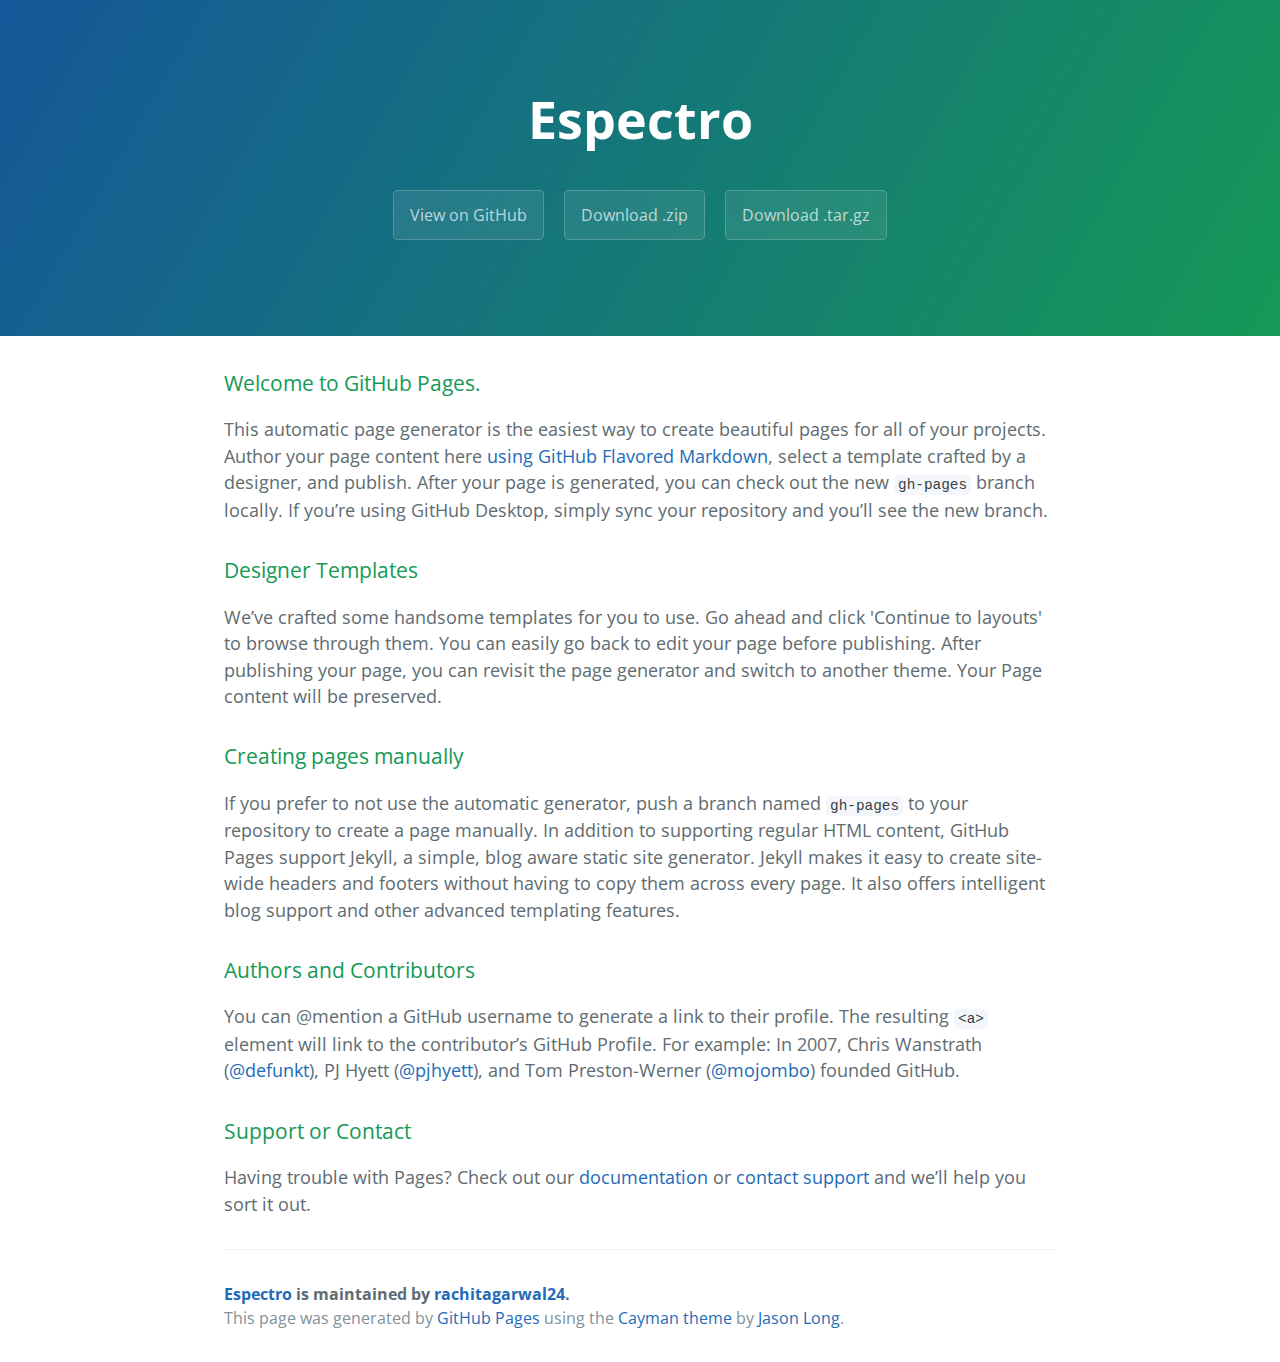
<file: index.html>
<!DOCTYPE html>
<html lang="en-us">
  <head>
    <meta charset="UTF-8">
    <title>Espectro by rachitagarwal24</title>
    <meta name="viewport" content="width=device-width, initial-scale=1">
    <link rel="stylesheet" type="text/css" href="stylesheets/normalize.css" media="screen">
    <link href='https://fonts.googleapis.com/css?family=Open+Sans:400,700' rel='stylesheet' type='text/css'>
    <link rel="stylesheet" type="text/css" href="stylesheets/stylesheet.css" media="screen">
    <link rel="stylesheet" type="text/css" href="stylesheets/github-light.css" media="screen">
  </head>
  <body>
    <section class="page-header">
      <h1 class="project-name">Espectro</h1>
      <h2 class="project-tagline"></h2>
      <a href="https://github.com/rachitagarwal24/Espectro" class="btn">View on GitHub</a>
      <a href="https://github.com/rachitagarwal24/Espectro/zipball/master" class="btn">Download .zip</a>
      <a href="https://github.com/rachitagarwal24/Espectro/tarball/master" class="btn">Download .tar.gz</a>
    </section>

    <section class="main-content">
      <h3>
<a id="welcome-to-github-pages" class="anchor" href="#welcome-to-github-pages" aria-hidden="true"><span aria-hidden="true" class="octicon octicon-link"></span></a>Welcome to GitHub Pages.</h3>

<p>This automatic page generator is the easiest way to create beautiful pages for all of your projects. Author your page content here <a href="https://guides.github.com/features/mastering-markdown/">using GitHub Flavored Markdown</a>, select a template crafted by a designer, and publish. After your page is generated, you can check out the new <code>gh-pages</code> branch locally. If you’re using GitHub Desktop, simply sync your repository and you’ll see the new branch.</p>

<h3>
<a id="designer-templates" class="anchor" href="#designer-templates" aria-hidden="true"><span aria-hidden="true" class="octicon octicon-link"></span></a>Designer Templates</h3>

<p>We’ve crafted some handsome templates for you to use. Go ahead and click 'Continue to layouts' to browse through them. You can easily go back to edit your page before publishing. After publishing your page, you can revisit the page generator and switch to another theme. Your Page content will be preserved.</p>

<h3>
<a id="creating-pages-manually" class="anchor" href="#creating-pages-manually" aria-hidden="true"><span aria-hidden="true" class="octicon octicon-link"></span></a>Creating pages manually</h3>

<p>If you prefer to not use the automatic generator, push a branch named <code>gh-pages</code> to your repository to create a page manually. In addition to supporting regular HTML content, GitHub Pages support Jekyll, a simple, blog aware static site generator. Jekyll makes it easy to create site-wide headers and footers without having to copy them across every page. It also offers intelligent blog support and other advanced templating features.</p>

<h3>
<a id="authors-and-contributors" class="anchor" href="#authors-and-contributors" aria-hidden="true"><span aria-hidden="true" class="octicon octicon-link"></span></a>Authors and Contributors</h3>

<p>You can @mention a GitHub username to generate a link to their profile. The resulting <code>&lt;a&gt;</code> element will link to the contributor’s GitHub Profile. For example: In 2007, Chris Wanstrath (<a href="https://github.com/defunkt" class="user-mention">@defunkt</a>), PJ Hyett (<a href="https://github.com/pjhyett" class="user-mention">@pjhyett</a>), and Tom Preston-Werner (<a href="https://github.com/mojombo" class="user-mention">@mojombo</a>) founded GitHub.</p>

<h3>
<a id="support-or-contact" class="anchor" href="#support-or-contact" aria-hidden="true"><span aria-hidden="true" class="octicon octicon-link"></span></a>Support or Contact</h3>

<p>Having trouble with Pages? Check out our <a href="https://help.github.com/pages">documentation</a> or <a href="https://github.com/contact">contact support</a> and we’ll help you sort it out.</p>

      <footer class="site-footer">
        <span class="site-footer-owner"><a href="https://github.com/rachitagarwal24/Espectro">Espectro</a> is maintained by <a href="https://github.com/rachitagarwal24">rachitagarwal24</a>.</span>

        <span class="site-footer-credits">This page was generated by <a href="https://pages.github.com">GitHub Pages</a> using the <a href="https://github.com/jasonlong/cayman-theme">Cayman theme</a> by <a href="https://twitter.com/jasonlong">Jason Long</a>.</span>
      </footer>

    </section>

  
  </body>
</html>
</file>
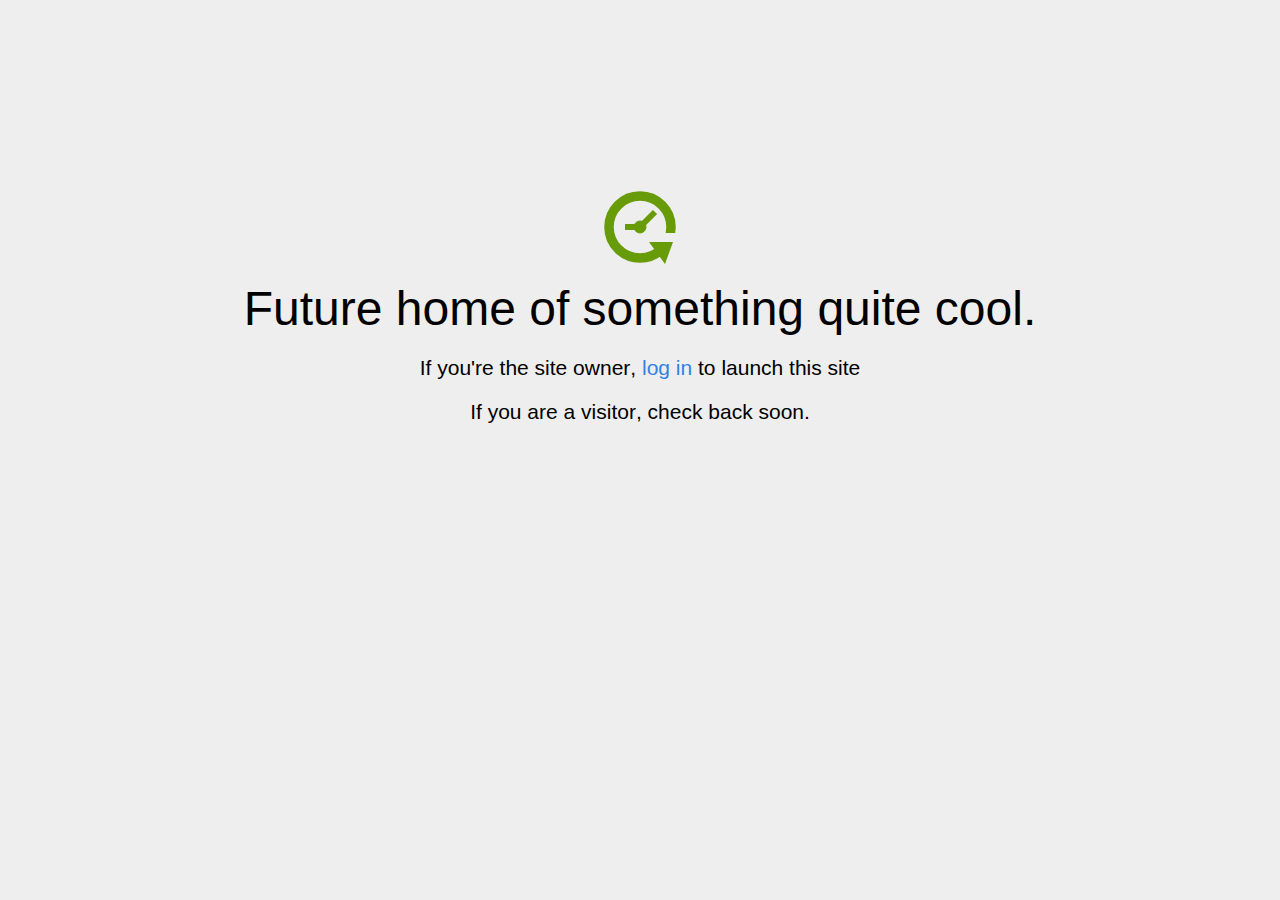
<file: home1.html>
<!DOCTYPE html>
<html>
<head>
<title>Coming Soon</title>
<meta http-equiv="content-type" content="text/html; charset=utf-8" >
<meta name="viewport" content="width=device-width, initial-scale=1.0">
<style type="text/css">
body {
  /*background: linear-gradient(90deg, white, gray);*/
  background-color: #eee;
}

body, h1, p {
  font-family: "Helvetica Neue", "Segoe UI", Segoe, Helvetica, Arial, "Lucida Grande", sans-serif;
  font-weight: normal;
  margin: 0;
  padding: 0;
  text-align: center;
}

.container {
  margin-left:  auto;
  margin-right:  auto;
  margin-top: 177px;
  max-width: 1170px;
  padding-right: 15px;
  padding-left: 15px;
}

.row:before, .row:after {
  display: table;
  content: " ";
}

h1 {
  font-size: 48px;
  font-weight: 300;
  margin: 0 0 20px 0;
}

.lead {
  font-size: 21px;
  font-weight: 200;
  margin-bottom: 20px;
}

p {
  margin: 0 0 10px;
}

a {
  color: #3282e6;
  text-decoration: none;
}
</style>
</head>

<body>
<div class="container text-center" id="error">

  <svg height="100" width="100">
    <circle cx="50" cy="50" r="31" stroke="#679b08" stroke-width="9.5" fill="none" />
    <circle cx="50" cy="50" r="6" stroke="#679b08" stroke-width="1" fill="#679b08" />
    <line x1="50" y1="50" x2="35" y2="50" style="stroke:#679b08;stroke-width:6" />
    <line x1="65" y1="35" x2="50" y2="50" style="stroke:#679b08;stroke-width:6" />
    <path d="M59 65 L83 65 L75 87 Z" fill="#679b08" />
    <rect width="20" height="9" x="70" y="56" style="fill:#eee;stroke-width:0;" />
  </svg>
  <div class="row">
    <div class="col-md-12">
      <div class="main-icon text-success"><span class="uxicon uxicon-clock-refresh"></span></div>
      <h1>Future home of something quite cool.</h1>
      <p class="lead">If you're the <strong>site owner</strong>, <a href="/cpanel">log in</a> to launch this site</p>
      <p class="lead">If you are a <strong>visitor</strong>, check back soon.</p>
    </div>
  </div>

</div>

</body>
</html>
</file>
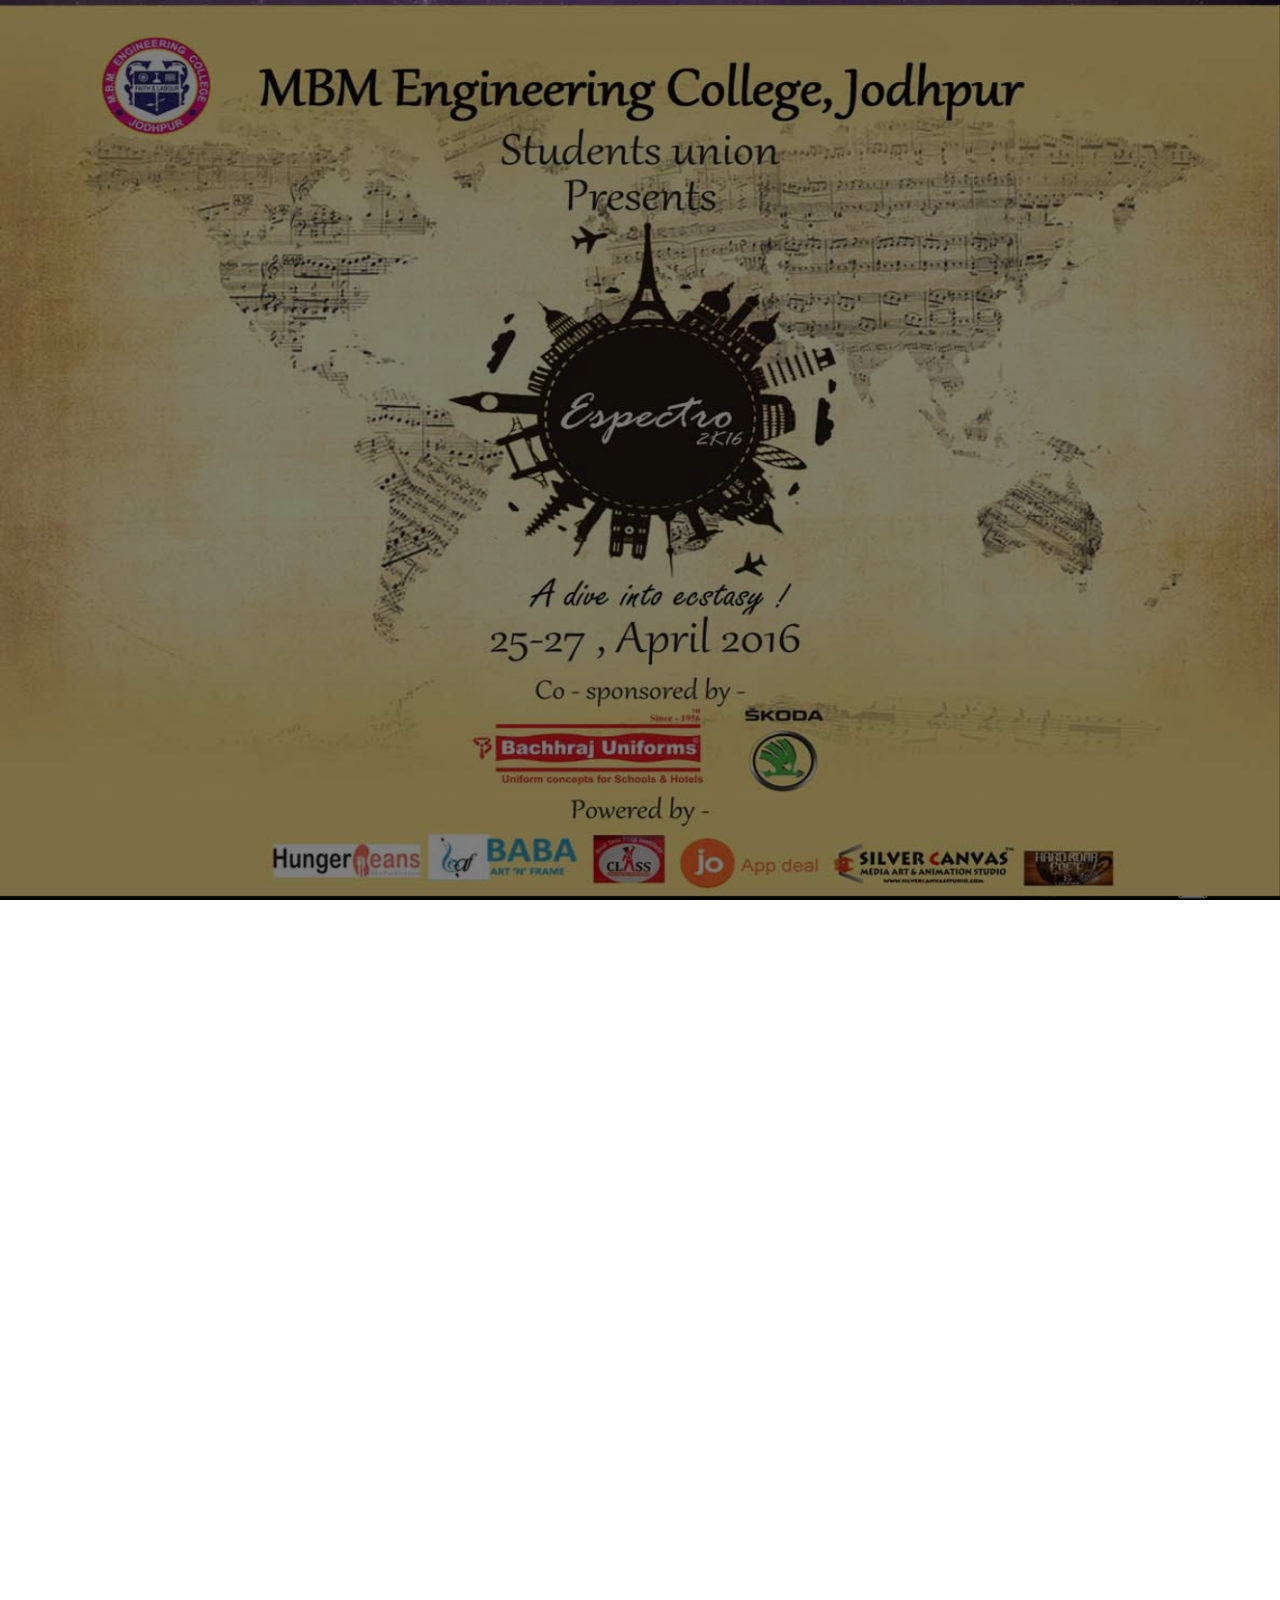
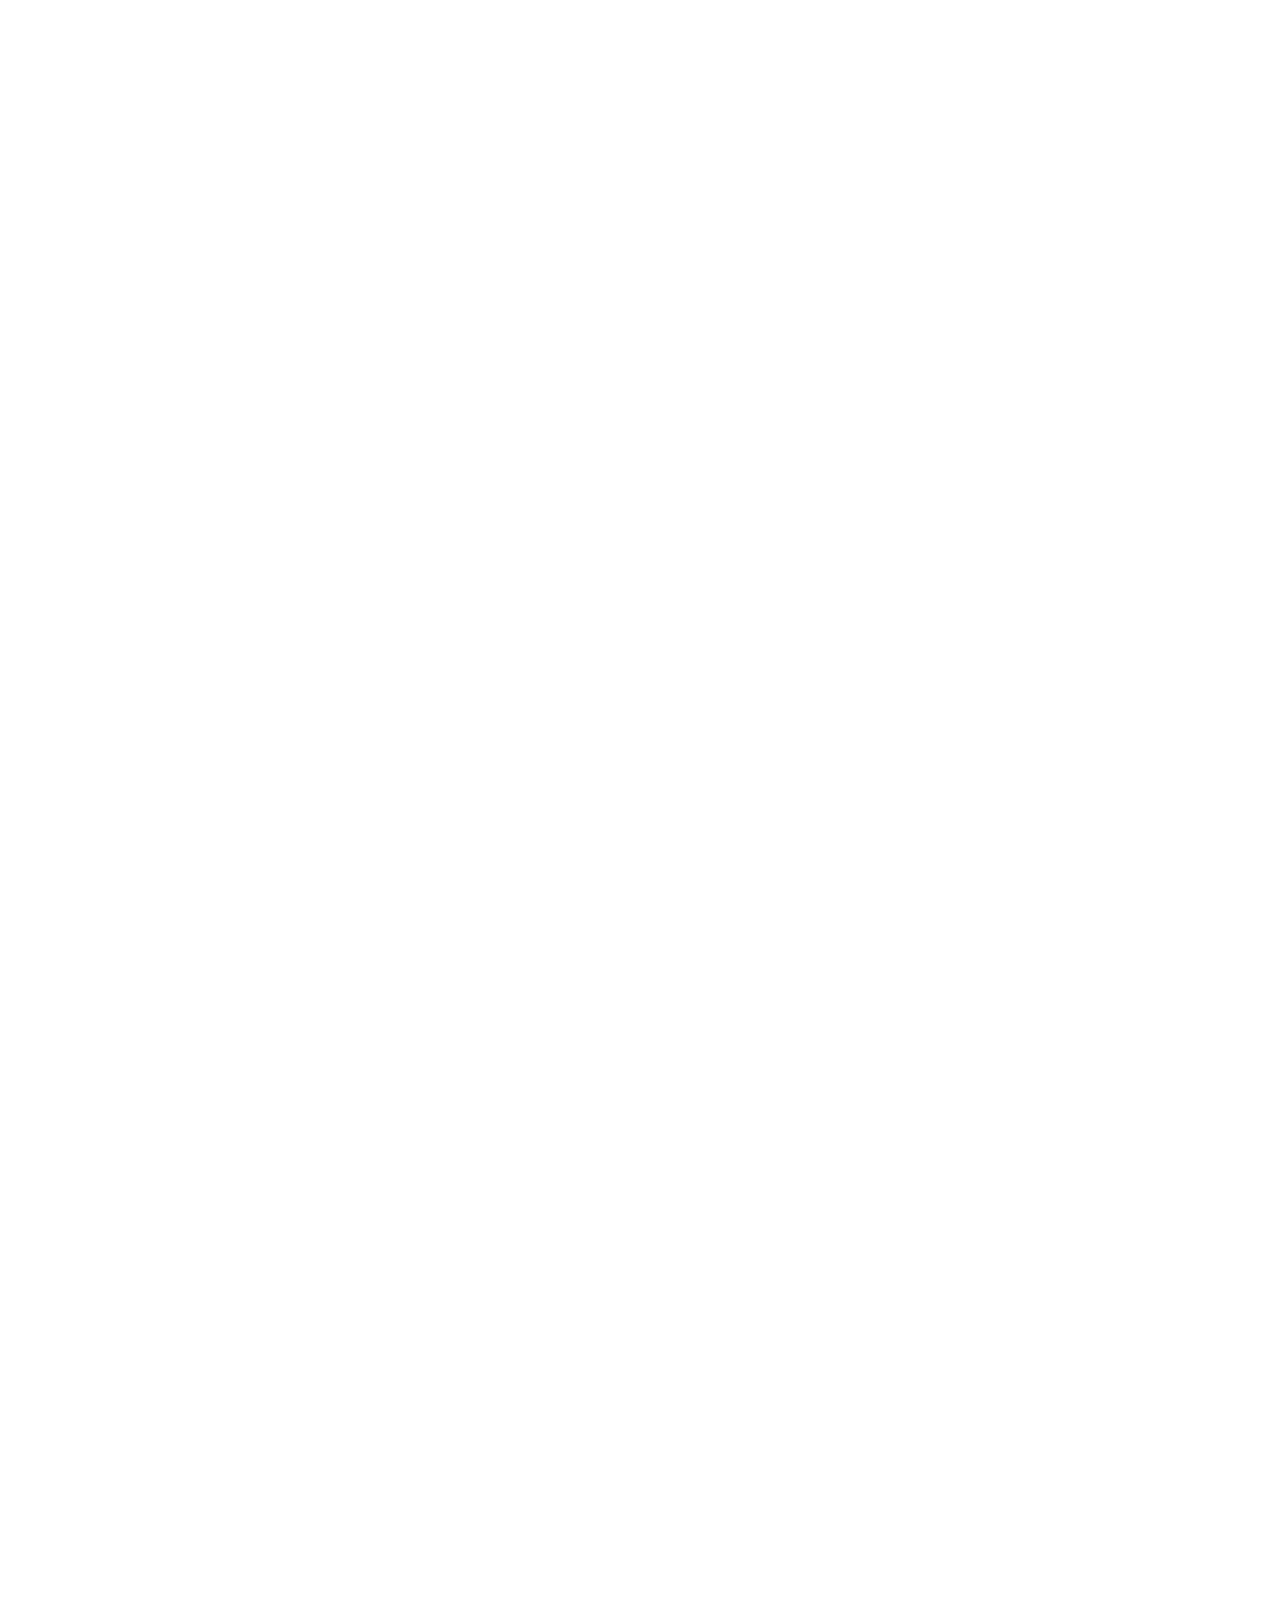
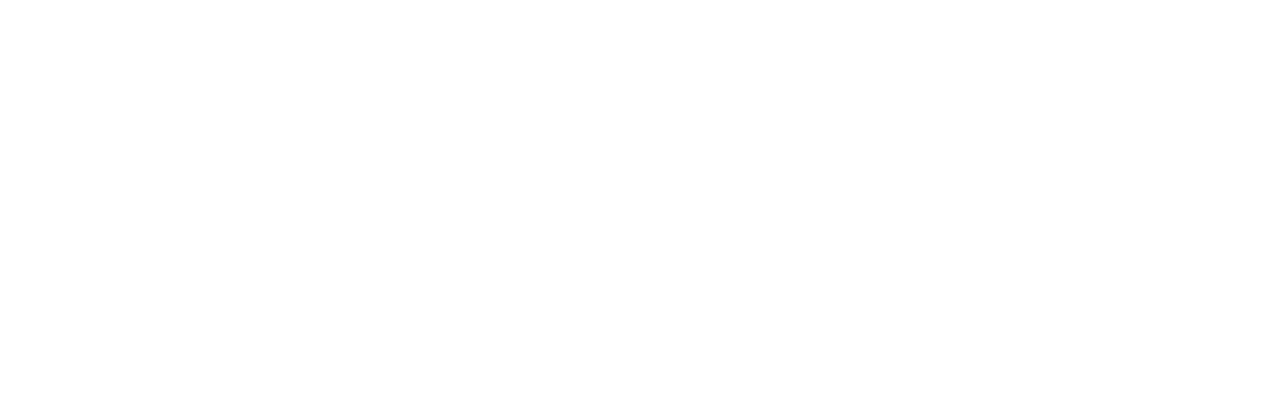
<file: index - Copy.html>
<!DOCTYPE html>
<html lang="en"><head>

    <meta charset="utf-8">
    <meta http-equiv="X-UA-Compatible" content="IE=edge">
    <meta name="viewport" content="width=device-width, initial-scale=1">
    <meta name="description" content="">
    <meta name="author" content="">

    <title>Espectro </title>
  <link rel="shortcut icon" href="img/icon.png" type="image/png">
    


    <link href="css/bootstrap.min.css" rel="stylesheet">
     <link rel = "stylesheet" type = "text/css" href = "css/jquery.multiscroll.css" />		
      <link rel = "stylesheet" type = "text/css" href = "css/examples.css" />	
	  <link rel="stylesheet" type="text/css" href="css/demo.css"/>
	  	 <link href="css/style.css" rel="stylesheet"/>
		 <link href="css/style8.css" rel="stylesheet" />
<!-- preloader -->


<script type="text/javascript">
window.onload = function(){
  var el = document.getElementById('canvas');
var delay=12000; //12 second

setTimeout(function() {
  el.style.display = 'none';
}, delay);

 
};
</script>


<!-- preloader end-->
	  <link rel="stylesheet" type="text/css" href="css/set1.css">
	 <link rel="stylesheet" href="css/style2.css">
	 <link href='https://fonts.googleapis.com/css?family=Nova+Mono' rel='stylesheet' type='text/css'>
    <link href='https://fonts.googleapis.com/css?family=Merienda:400,700' rel='stylesheet' type='text/css'>
	<link href='https://fonts.googleapis.com/css?family=Lily+Script+One' rel='stylesheet' type='text/css'>
	    <link href='https://fonts.googleapis.com/css?family=Freckle+Face' rel='stylesheet' type='text/css'>
		 <link href="css/one-page-wonder.css" rel="stylesheet">
		 
		 
		 
		 
		 
		 <link href='http://fonts.googleapis.com/css?family=Black+Ops+One|Luckiest+Guy|Sonsie+One|Shojumaru&effect=3d|3d-float|anaglyph|brick-sign|canvas-print|
            crackle|decaying|destruction|distressed|distressed-wood|emboss|fire|fire-animation|fragile|grass|ice|mitosis|neon|outline|putting-green|
            scuffed-steel|shadow-multiple|splintered|static|stonewash|vintage|wallpaper' 
            rel='stylesheet' type='text/css'>
		 
		 
		 
		 

    <!-- Custom CSS -->
	
	  <script src = "js/jquery.min.js"></script>
	 <script src="js/jquery-1.12.1.min.js"></script>
	<script type="text/javascript" src="js/jquery.chocolate.js"></script>
	<script>
		$(function() {
			$('body').chocolate({
				images		: ['img/15.jpg','img/23.jpg','img/24.jpg','img/26.jpg'],
				interval	: 5000,
				speed		: 3000,
			});
		});
	</script>
        <!-- Bootstrap Core JavaScript -->
        <script src="js/bootstrap.min.js">
        </script>
      <script type = "text/javascript" src = "js/jquery.easings.min.js"></script>
      <script type = "text/javascript" src = "js/jquery.multiscroll.js"></script>
  
      <script type = "text/javascript">
	
         $(document).ready(function() {
            $('#myContainer').multiscroll({
			
            	anchors: ['first', 'second', 'third','fourth'],
            	menu: '#menu',
            	navigation: true,
            	navigationTooltips: ['1', '2', '3','4'],
            	loopBottom: true,
            	loopTop: true
            });
         });
      </script>
	  	<link href="css/style7.css" rel="stylesheet" type="text/css">  


		   	   <style type="text/css">
		
	    body
		{
		overflow:hidden;
		}
	 </style>
<style>
        
        
        .btn3d.btn-primary {
            box-shadow: 0 0 0 1px #417fbd inset, 0 0 0 2px rgba(255, 255, 255, 0.15) inset, 0 8px 0 0 #4D5BBE, 0 8px 8px 1px rgba(0, 0, 0, 0.5);
            background-color: #4274D7;
        }
        
        .btn3d.btn-primary:active,
        .btn3d.btn-primary.active {
            box-shadow: 0 0 0 1px #417fbd inset, 0 0 0 1px rgba(255, 255, 255, 0.15) inset, 0 1px 3px 1px rgba(0, 0, 0, 0.3);
            background-color: #4274D7;
        }
		.rac1
		{
	background: #ed2553;
  width: 100px;
  height: 60px;
  border-radius: 20%;
  box-shadow: 0 1px 3px rgba(0, 0, 0, 0.12), 0 1px 2px rgba(0, 0, 0, 0.24);
  color: #FFFFFF;
  text-decoration:none;
  
  font-size: 20px;
  line-height: 60px;
  text-align: center;
  cursor: pointer;
}
.rac1:hover
{
 font-size:22px;
}
		
.pre1
{
background:url(../img/preloader.jpg);
 background-size:cover;
height:100%;
width:100%;
}
    </style>



	 
	 
	 <link rel="stylesheet" href="css/pro/demo.css">
	 </head>

<body style="position:fixed;">
<!--preloader -->
<div class="rachit1">
	<canvas id="canvas" style="position:absolute; top:0; left:0; z-index:10000000000000000000;  background:url('img/preloader1.jpg') no-repeat fixed center ; background-size:100% 99%;" ></canvas>
	<div id="buffer" style="display:none;"></div>
    
        <script src="js1/index.js"></script>
</div>
<!--preloader end -->
        <!-- First Featurette -->
<?php include"header.php" ?>


 <div id = "myContainer" >

         <div class = "ms-left">
			
            <div class = "ms-section" id = "left1"  >
						<h1 style="position:absolute; top:400px; right:-360px;"><span class="font-effect-static espectro" style="color:#FFFFFF;">ESPECTRO</span></h1>
						<h1 style="position:absolute; top:500px; right:-180px;"><span class="font-effect-static espectro rachit" style="color:#FFFFFF;">2k16</span></h1> 
					
						
					
						
						</div>
			<div class = "ms-section" id = "left2">
			      <div style="position:absolute; top:+200px;  right:-400px; width:900px;  ">                           <!------------------------code---------------start---------------->
             <div class="row">
                <div class="col-sm-12 col-md-12 col-lg-12" data-wow-delay="0.2s" 	>
                    <div class="carousel slide" data-ride="carousel" id="quote-carousel">
                        <!-- Bottom Carousel Indicators -->
                        <ol class="carousel-indicators rachit1"    >
                            <li data-target="#quote-carousel" data-slide-to="0" class="active"  ><img class="img-responsive" src="img/n7.jpg" alt="" style="height:300px; width:300px; " ></li>
                            <li data-target="#quote-carousel" data-slide-to="1"><img class="img-responsive" src="img/g31.jpg" alt="" style="height:300px; width:300px "></li>
                            <li data-target="#quote-carousel" data-slide-to="2"><img class="img-responsive" src="img/n2.jpg" alt="" style="height:300px; width:300px "></li>
							 <li data-target="#quote-carousel" data-slide-to="3"><img class="img-responsive" src="img/n3.jpg" alt="" style="height:300px; width:300px "></li>
							  <li data-target="#quote-carousel" data-slide-to="4"><img class="img-responsive" src="img/n4.jpg" alt="" style="height:300px; width:300px "></li>
                        </ol>

                        <!-- Carousel Slides / Quotes -->
                        <div class="carousel-inner text-center" >

                            <!-- Quote 1 -->
                            <div class="item active">
                                <blockquote>
                                    <div class="row">
                                        <div class="col-sm-12 col-md-12 col-lg-12 col-sm-offset-2" >
											<div class="self">
                                           Dance dance dance till your heart drops!
						Set the street ablaze with your passion and turn the opposition down on spot.
								Its time to party on THE STREETS! 
                                            <small style="font-size:28px; color:#fff; font-weight:bold;">Foot Losse</small></div>
                                        </div>
                                    </div>
                                </blockquote>
                            </div>
                            <!-- Quote 2 -->
                            <div class="item">
                                <blockquote>
                                    <div class="row">
                                        <div class="col-sm-8 col-md-12 col-lg-12 col-sm-offset-2">
										 <div class="self">
                                         Every individual has its own identity .dance alone to make yourself feel good, break the chain and barrier and show the world your strength.   
                                       
                                            <small style="font-size:28px; color:#fff; font-weight:bold;">Boogie Down</small>
 


                                          
											</div>
                                        </div>
                                    </div>
                                </blockquote>
                            </div>
                            <!-- Quote 3 -->
                            <div class="item">
                                <blockquote>
                                    <div class="row">
                                        <div class="col-sm-8  col-md-12 col-lg-12  col-sm-offset-2">
											<div class="self">	
											indulge your folks and pulse into grooves and show the world that you are kinda the coolest group .

                                            <small style="font-size:28px; color:#fff; font-weight:bold;">Beat The Beat</small>

                                          </div>
                                        </div>
                                    </div>
                                </blockquote>
                            </div>
							<div class="item">
                                <blockquote>
                                    <div class="row">
                                        <div class="col-sm-8  col-md-12 col-lg-12  col-sm-offset-2">
										<div class="self">
										“The theater is so endlessly fascinating because it’s so accidental. It’s so much like life.”
-	Arthur Miller
                                            <small style="font-size:28px; color:#fff; font-weight:bold;">Nukkad Natak</small>

                                          </div>
                                        </div>
                                    </div>
                                </blockquote>
                            </div>
							<div class="item">
                                <blockquote>
                                    <div class="row">
                                        <div class="col-sm-8  col-md-12 col-lg-12  col-sm-offset-2">
													<div class="self">
															Vogue is the chance to put your best foot forward in front of industry experts and set yourself apart in front of an enthusiastic audience !!
					
                                            <small style="font-size:28px; color:#fff; font-weight:bold;">Vogue</small>
                                           </div>
                                        </div>
                                    </div>
                                </blockquote>
                            </div>
                        </div>

                        <!-- Carousel Buttons Next/Prev -->
              </div>
                    </div>
                </div>
            </div>	
						 
				 
						 
						 
						 
						 
			     
			     
			
	        </div>

            <div class = "ms-section" id = "left3">
			 <div class="container" style="position:absolute; top:+250px; z-index:2222;">
			     <div class="card effect__hover">
            <div class="card__front" style="background:url(img/12345.jpg) ; background-size:cover;">
              <span class="card__text" style="font-size:.6em; font-family: 'Merienda', cursive;"><b>This is what we live for</b></span>
            </div>
            <div class="card__back" style="background:url(img/J-star.jpg); background-size:cover;">
              <span class="card__text"></span>
            </div>
          </div><!-- /card -->
			 
          </div>
		  </div>
             <div class="ms-section" id="left4">
                   		 <div class="container" style="position:absolute; top:+250px; z-index:2222;">
			     <div class="card effect__hover">
            <div class="card__front" style="background:url(img/ins1.jpg) ; background-size:cover;">
              <span class="card__text" style="font-size:.45em; font-family: 'Merienda', cursive; font-weight:1300; color:#000;"><b><rachit2>The genuine roots of culture is Folk Music</rachit2></b></span>
            </div>
            <div class="card__back" style="background:url(img/folk1.jpg); background-size:cover;">
              <span class="card__text"></span>
            </div>
          </div><!-- /card -->
			 
          </div>
		
           </div>


				
         </div>
	
         <div class = "ms-right">
			
            <div class = "ms-section" id = "right1">
				  		
						<h1 style="position:absolute; top:80px; left:-140px;"><span class="font-effect-3d-float welcome">WELCOME</span><br></h1>
								
								<div class="grid toa"  style="position:absolute; top:55px; left:-200px; height:200px;"> <center>
					<figure class="effect-romeo" style="height:400px; width:400px; background:none;  box-shadow:none;">
					<h2 class="welcome" style="color:#FFFFFF; font-family: 'Lily Script One', cursive; margin-top:30px "><spna class="to">TO</span></h2>
						<figcaption>
							<h2 style="font-size:20px; text-align:center; color:#FFFFFF; font-family:'Freckle Face', cursive;"><span>Annual cultural fest </span></h2>
							
							<p style="font-size:30px; margin-top:-50px; font-family:3d;" ><b>&nbsp;&nbsp;&nbsp;&nbsp;TIME TO GO ....</b></p>
						</figcaption>	
		 </figure>
					</center>
					<div class="hs_slider_thumb" style="position:absolute; top:290px; left:100px; font-size:10px; ">
                <ul class="countdown" >
                <li> <span class="days">00</span></li>
                <li class="seperator">:</li>
                <li> <span class="hours">00</span>
                                </li>
                <li class="seperator">:</li>
                <li> <span class="minutes">00</span>
                
                </li>
                <li class="seperator">:</li>
                <li> <span class="seconds">00</span>
                	
                </li>
                </ul>
            
          </div>
				</div>
								
			     </div>


            <div class = "ms-section" id = "right2">
             <!--<h1 style="position:absolute; top:100px; left:-160px; text-shadow:#0000FF; text-decoration:underline;"><span class="font-effect-3d-float welcome">EVENTS</span></h1>-->
			 
			 <h1 style="position:absolute; top:80px; left:-140px; text-shadow:#0000FF; "><span class="font-effect-3d-float welcome">EVENTS</span><br></h1>
						
            </div>

            <div class = "ms-section" id = "right3">
			
			<h1 style="position:absolute; top:80px; left:-140px; text-shadow:#0000FF; "><span class="font-effect-3d-float welcome">PRONIGHT</span><br></h1>
			
            
            </div>
			<div class = "ms-section" id = "right4">
           		<h1 style="position:absolute; top:80px; left:-140px; text-shadow:#0000FF; "><span class="font-effect-3d-float welcome">FOLKNIGHT</span><br></h1>
	
            </div>
  	
         </div>
			
			
      </div>
	  
	  
	  
	  
    <!-- <div class="new">
	 
          <div style="position:fixed; top:250px; left:10px; "><a href = "#first">1</a></li>
         <div style="position:fixed; top:300px; left:10px; "><a href = "#second">2</a></li>
         <div style="position:fixed; top:350px; left:10px; "><a href = "#third">3</a></li>
		 <div style="position:fixed; top:150px; right:10px; "><a href = "#">Register</a></li>
          <civ style="position:fixed; top:200px; right:10px; "><a href = "#">Login&nbsp;&nbsp;&nbsp;&nbsp </a></li>
   
      
	  </div>
	  
	  -->
	 <ul id = "menu">
          <li data-menuanchor = "first"  style="position:fixed; top:250px; left:-20px; "><a href = "#first">1</a></li>
         <li data-menuanchor = "second"  style="position:fixed; top:300px; left:-20px; "><a href = "#second">2</a></li>
         <li data-menuanchor = "third" style="position:fixed; top:350px; left:-20px; "><a href = "#third">3</a></li>
           <li data-menuanchor = "fourth" style="position:fixed; top:400px; left:-20px; "><a href = "#fourth">4</a></li>
     
		 <!--<li data-menuanchor = ""  style="position:fixed; top:150px; right:-20px; "><a href = "login.php">Register</a></li>
         	-->
				
      </ul>
	  
	  <a href = "login.php"><span style="position:fixed; top:150px; left:-10px; " class="rac1">Register</span></a>
	  
           <div class="" style="position:fixed; bottom:0px; background:#000000; width:100%; height:40px;" >
        <div class="container">
            <div class="row">
                <div class="col-md-12 col-sm-12 col-xs-12">
                        
                    <p style="text-align:right; line-height:40px; margin-left:-200px; font-size:20px; color:#fff;">
                          
                                              <b> <rachit2>Like us on <a href="http://facebook.com/Espectro-1455747224717031" ><img src="img/6.png" height="35" width="35"></a></rachit2></b>
					<b><rachit2>mail us on <a href="espectro@espectro2016.in"><img src="img/7.png" height="35" width="35"></a></rachit2></b>
                   </p>
                </div>
            </div>
        </div>
    </div>



<!---------NEw-->
   <!-- <div class="footer-copyright" >
        <div class="container">
            <div class="row">
                <div class="col-md-1">
                    <a href="index.html" class="logo">

                        <img alt="Tutorials Point" class="img-responsive" src="http://www.tutorialspoint.com//scripts/img/logo-footer.png">

                    </a>
                </div>
                <div class="col-md-3 col-sm-12 col-xs-12">
                    <p>
                        © Copyright 2015. All Rights Reserved.
                    </p>
                </div>
            </div>
        </div>
    </div>
 --->
    






    <link rel="stylesheet" type="text/css" href="css/timer/timer.css">
    <script type="text/javascript" src="js/timer/jquery.downCount.js"></script> 
    <script class="source" type="text/javascript">
        $('.countdown').downCount({
            date: '4/25/2016 12:00:00',
            offset: +10
        }, function () {
            alert('The Fest is ONNNNNN!!!!!!');
        });
    </script> 

    <!-- GA -->
  <script>
  (function(i,s,o,g,r,a,m){i['GoogleAnalyticsObject']=r;i[r]=i[r]||function(){
  (i[r].q=i[r].q||[]).push(arguments)},i[r].l=1*new Date();a=s.createElement(o),
  m=s.getElementsByTagName(o)[0];a.async=1;a.src=g;m.parentNode.insertBefore(a,m)
  })(window,document,'script','//www.google-analytics.com/analytics.js','ga');

  ga('create', 'UA-69217141-2', 'auto');
  ga('send', 'pageview');

</script>


   






</body>

</html>
</file>
<file: stylesheets/stylesheet.css>
* {
  box-sizing: border-box; }

body {
  padding: 0;
  margin: 0;
  font-family: "Open Sans", "Helvetica Neue", Helvetica, Arial, sans-serif;
  font-size: 16px;
  line-height: 1.5;
  color: #606c71; }

a {
  color: #1e6bb8;
  text-decoration: none; }
  a:hover {
    text-decoration: underline; }

.btn {
  display: inline-block;
  margin-bottom: 1rem;
  color: rgba(255, 255, 255, 0.7);
  background-color: rgba(255, 255, 255, 0.08);
  border-color: rgba(255, 255, 255, 0.2);
  border-style: solid;
  border-width: 1px;
  border-radius: 0.3rem;
  transition: color 0.2s, background-color 0.2s, border-color 0.2s; }
  .btn + .btn {
    margin-left: 1rem; }

.btn:hover {
  color: rgba(255, 255, 255, 0.8);
  text-decoration: none;
  background-color: rgba(255, 255, 255, 0.2);
  border-color: rgba(255, 255, 255, 0.3); }

@media screen and (min-width: 64em) {
  .btn {
    padding: 0.75rem 1rem; } }

@media screen and (min-width: 42em) and (max-width: 64em) {
  .btn {
    padding: 0.6rem 0.9rem;
    font-size: 0.9rem; } }

@media screen and (max-width: 42em) {
  .btn {
    display: block;
    width: 100%;
    padding: 0.75rem;
    font-size: 0.9rem; }
    .btn + .btn {
      margin-top: 1rem;
      margin-left: 0; } }

.page-header {
  color: #fff;
  text-align: center;
  background-color: #159957;
  background-image: linear-gradient(120deg, #155799, #159957); }

@media screen and (min-width: 64em) {
  .page-header {
    padding: 5rem 6rem; } }

@media screen and (min-width: 42em) and (max-width: 64em) {
  .page-header {
    padding: 3rem 4rem; } }

@media screen and (max-width: 42em) {
  .page-header {
    padding: 2rem 1rem; } }

.project-name {
  margin-top: 0;
  margin-bottom: 0.1rem; }

@media screen and (min-width: 64em) {
  .project-name {
    font-size: 3.25rem; } }

@media screen and (min-width: 42em) and (max-width: 64em) {
  .project-name {
    font-size: 2.25rem; } }

@media screen and (max-width: 42em) {
  .project-name {
    font-size: 1.75rem; } }

.project-tagline {
  margin-bottom: 2rem;
  font-weight: normal;
  opacity: 0.7; }

@media screen and (min-width: 64em) {
  .project-tagline {
    font-size: 1.25rem; } }

@media screen and (min-width: 42em) and (max-width: 64em) {
  .project-tagline {
    font-size: 1.15rem; } }

@media screen and (max-width: 42em) {
  .project-tagline {
    font-size: 1rem; } }

.main-content :first-child {
  margin-top: 0; }
.main-content img {
  max-width: 100%; }
.main-content h1, .main-content h2, .main-content h3, .main-content h4, .main-content h5, .main-content h6 {
  margin-top: 2rem;
  margin-bottom: 1rem;
  font-weight: normal;
  color: #159957; }
.main-content p {
  margin-bottom: 1em; }
.main-content code {
  padding: 2px 4px;
  font-family: Consolas, "Liberation Mono", Menlo, Courier, monospace;
  font-size: 0.9rem;
  color: #383e41;
  background-color: #f3f6fa;
  border-radius: 0.3rem; }
.main-content pre {
  padding: 0.8rem;
  margin-top: 0;
  margin-bottom: 1rem;
  font: 1rem Consolas, "Liberation Mono", Menlo, Courier, monospace;
  color: #567482;
  word-wrap: normal;
  background-color: #f3f6fa;
  border: solid 1px #dce6f0;
  border-radius: 0.3rem; }
  .main-content pre > code {
    padding: 0;
    margin: 0;
    font-size: 0.9rem;
    color: #567482;
    word-break: normal;
    white-space: pre;
    background: transparent;
    border: 0; }
.main-content .highlight {
  margin-bottom: 1rem; }
  .main-content .highlight pre {
    margin-bottom: 0;
    word-break: normal; }
.main-content .highlight pre, .main-content pre {
  padding: 0.8rem;
  overflow: auto;
  font-size: 0.9rem;
  line-height: 1.45;
  border-radius: 0.3rem; }
.main-content pre code, .main-content pre tt {
  display: inline;
  max-width: initial;
  padding: 0;
  margin: 0;
  overflow: initial;
  line-height: inherit;
  word-wrap: normal;
  background-color: transparent;
  border: 0; }
  .main-content pre code:before, .main-content pre code:after, .main-content pre tt:before, .main-content pre tt:after {
    content: normal; }
.main-content ul, .main-content ol {
  margin-top: 0; }
.main-content blockquote {
  padding: 0 1rem;
  margin-left: 0;
  color: #819198;
  border-left: 0.3rem solid #dce6f0; }
  .main-content blockquote > :first-child {
    margin-top: 0; }
  .main-content blockquote > :last-child {
    margin-bottom: 0; }
.main-content table {
  display: block;
  width: 100%;
  overflow: auto;
  word-break: normal;
  word-break: keep-all; }
  .main-content table th {
    font-weight: bold; }
  .main-content table th, .main-content table td {
    padding: 0.5rem 1rem;
    border: 1px solid #e9ebec; }
.main-content dl {
  padding: 0; }
  .main-content dl dt {
    padding: 0;
    margin-top: 1rem;
    font-size: 1rem;
    font-weight: bold; }
  .main-content dl dd {
    padding: 0;
    margin-bottom: 1rem; }
.main-content hr {
  height: 2px;
  padding: 0;
  margin: 1rem 0;
  background-color: #eff0f1;
  border: 0; }

@media screen and (min-width: 64em) {
  .main-content {
    max-width: 64rem;
    padding: 2rem 6rem;
    margin: 0 auto;
    font-size: 1.1rem; } }

@media screen and (min-width: 42em) and (max-width: 64em) {
  .main-content {
    padding: 2rem 4rem;
    font-size: 1.1rem; } }

@media screen and (max-width: 42em) {
  .main-content {
    padding: 2rem 1rem;
    font-size: 1rem; } }

.site-footer {
  padding-top: 2rem;
  margin-top: 2rem;
  border-top: solid 1px #eff0f1; }

.site-footer-owner {
  display: block;
  font-weight: bold; }

.site-footer-credits {
  color: #819198; }

@media screen and (min-width: 64em) {
  .site-footer {
    font-size: 1rem; } }

@media screen and (min-width: 42em) and (max-width: 64em) {
  .site-footer {
    font-size: 1rem; } }

@media screen and (max-width: 42em) {
  .site-footer {
    font-size: 0.9rem; } }
</file>
<file: stylesheets/github-light.css>
/*
The MIT License (MIT)

Copyright (c) 2016 GitHub, Inc.

Permission is hereby granted, free of charge, to any person obtaining a copy
of this software and associated documentation files (the "Software"), to deal
in the Software without restriction, including without limitation the rights
to use, copy, modify, merge, publish, distribute, sublicense, and/or sell
copies of the Software, and to permit persons to whom the Software is
furnished to do so, subject to the following conditions:

The above copyright notice and this permission notice shall be included in all
copies or substantial portions of the Software.

THE SOFTWARE IS PROVIDED "AS IS", WITHOUT WARRANTY OF ANY KIND, EXPRESS OR
IMPLIED, INCLUDING BUT NOT LIMITED TO THE WARRANTIES OF MERCHANTABILITY,
FITNESS FOR A PARTICULAR PURPOSE AND NONINFRINGEMENT. IN NO EVENT SHALL THE
AUTHORS OR COPYRIGHT HOLDERS BE LIABLE FOR ANY CLAIM, DAMAGES OR OTHER
LIABILITY, WHETHER IN AN ACTION OF CONTRACT, TORT OR OTHERWISE, ARISING FROM,
OUT OF OR IN CONNECTION WITH THE SOFTWARE OR THE USE OR OTHER DEALINGS IN THE
SOFTWARE.

*/

.pl-c /* comment */ {
  color: #969896;
}

.pl-c1 /* constant, variable.other.constant, support, meta.property-name, support.constant, support.variable, meta.module-reference, markup.raw, meta.diff.header */,
.pl-s .pl-v /* string variable */ {
  color: #0086b3;
}

.pl-e /* entity */,
.pl-en /* entity.name */ {
  color: #795da3;
}

.pl-smi /* variable.parameter.function, storage.modifier.package, storage.modifier.import, storage.type.java, variable.other */,
.pl-s .pl-s1 /* string source */ {
  color: #333;
}

.pl-ent /* entity.name.tag */ {
  color: #63a35c;
}

.pl-k /* keyword, storage, storage.type */ {
  color: #a71d5d;
}

.pl-s /* string */,
.pl-pds /* punctuation.definition.string, string.regexp.character-class */,
.pl-s .pl-pse .pl-s1 /* string punctuation.section.embedded source */,
.pl-sr /* string.regexp */,
.pl-sr .pl-cce /* string.regexp constant.character.escape */,
.pl-sr .pl-sre /* string.regexp source.ruby.embedded */,
.pl-sr .pl-sra /* string.regexp string.regexp.arbitrary-repitition */ {
  color: #183691;
}

.pl-v /* variable */ {
  color: #ed6a43;
}

.pl-id /* invalid.deprecated */ {
  color: #b52a1d;
}

.pl-ii /* invalid.illegal */ {
  color: #f8f8f8;
  background-color: #b52a1d;
}

.pl-sr .pl-cce /* string.regexp constant.character.escape */ {
  font-weight: bold;
  color: #63a35c;
}

.pl-ml /* markup.list */ {
  color: #693a17;
}

.pl-mh /* markup.heading */,
.pl-mh .pl-en /* markup.heading entity.name */,
.pl-ms /* meta.separator */ {
  font-weight: bold;
  color: #1d3e81;
}

.pl-mq /* markup.quote */ {
  color: #008080;
}

.pl-mi /* markup.italic */ {
  font-style: italic;
  color: #333;
}

.pl-mb /* markup.bold */ {
  font-weight: bold;
  color: #333;
}

.pl-md /* markup.deleted, meta.diff.header.from-file */ {
  color: #bd2c00;
  background-color: #ffecec;
}

.pl-mi1 /* markup.inserted, meta.diff.header.to-file */ {
  color: #55a532;
  background-color: #eaffea;
}

.pl-mdr /* meta.diff.range */ {
  font-weight: bold;
  color: #795da3;
}

.pl-mo /* meta.output */ {
  color: #1d3e81;
}
</file>
<file: css/demo.css>
*, *:after, *:before { -webkit-box-sizing: border-box; box-sizing: border-box; }
.clearfix:before, .clearfix:after { display: table; content: ''; }
.clearfix:after { clear: both; }

body {

	color: #fff;
	background-size:cover;
	margin:0px auto;
	font-weight: 400;
	font-size: 1em;
	font-family: 'Raleway', Arial, sans-serif;
}

a {
	outline: none;
	color: #3498db;
	text-decoration: none;
}

a:hover, a:focus {
	color: #528cb3;
}

section {
	padding: 1em;
	text-align: center;
}

.content {
	margin: 0 auto;
	max-width: 1000px;
	height:auto;
	
		
}

.content > h2 {
	clear: both;
	margin: 0;
	padding: 4em 1% 0;
	color: #484B54;
	font-weight: 800;
	font-size: 1.5em;
}

.content > h2:first-child {
	padding-top: 0em;
}
</file>
<file: css/style8.css>
.espectro{

 font-size:100px;
  font-family:Shojumaru;
   color:#FFFFFF; text-shadow:100px 100px 100px #000;
   
   }
   
   .welcome{
   font-size:80px; 
   font-family:Luckiest Guy;
   }
.self
{
	font-family: 'Merienda', cursive;
 	width:700px;

}
		
@media(max-width:1200px) {
 .self
 {
  width:600px;
 }
}		
@media(max-width:768px) {
.self
 {
  width:400px;
  margin-left:300px;
 
 }
 
}	
@media(max-width:668px) {
.self
 {
  
  width:300px;
  margin-left:350px;
 }
 .rachit1
 {
  display:none;
 }
rachit2
{
 font-size:13px;
}
}
@media(max-width:640px) {
.self
 {
  
  width:300px;
  margin-left:350px;
 }
 .rachit1
 {
  display:none;
 }
eex
{
 font:size:20px;
}
}
@media(max-width:375px) {
eex
{
 font:size:15px;
}
}
		
   @media(max-width:800px){
   
   .espectro{
   
   font-size:50px;
   margin-left:-700px;
   	}
   
   .welcome{
   font-size:60px; 
   
   
   }
   .rachit{
     display:none;
   }
    }
   @media(max-width:500px){
   
   
   .to
   {
   
	}	 
eex
{
 font:size:15px;
}	
   
   }
</file>
<file: css/set1.css>
@font-face {
	font-weight: normal;
	font-style: normal;
	font-family: 'feathericons';
	src:url('../fonts/feathericons/feathericons.eot?-8is7zf');
	src:url('../fonts/feathericons/feathericons.eot?#iefix-8is7zf') format('embedded-opentype'),
		url('../fonts/feathericons/feathericons.woff?-8is7zf') format('woff'),
		url('../fonts/feathericons/feathericons.ttf?-8is7zf') format('truetype'),
		url('../fonts/feathericons/feathericons.svg?-8is7zf#feathericons') format('svg');
}

.grid {
	position: relative;
	margin: 0 auto;
	padding: 1em 0 4em;
	max-width: 1000px;
	list-style: none;
	text-align: center;
}

/* Common style */
.grid figure {
	position: relative;
	
	float: 	none;
	overflow:hidden;
	margin: 10px 1%;
	min-width: 320px;
	max-width: 480px;
	max-height: 360px;
	width: 65%;
	background: #3085a3;
	text-align: center;
	cursor: pointer;
	
	box-shadow:70px 70px 70px #000;
}

.grid figure img {
	position: relative;
	display: compact;
	min-height: 100%;
	max-width: 100%;
	opacity: 0.8;
	
}

.grid figure figcaption {
	padding: 2em;
	color: #fff;
	text-transform: uppercase;
	font-size: 1.25em;
	-webkit-backface-visibility: hidden;
	backface-visibility: hidden;
}

.grid figure figcaption::before,
.grid figure figcaption::after {
	pointer-events: none;
}

.grid figure figcaption,
.grid figure figcaption > a {
	position: absolute;
	top: 0;
	left: 0;
	width: 100%;
	height: 100%;
}

/* Anchor will cover the whole item by default */
/* For some effects it will show as a button */
.grid figure figcaption > a {
	z-index: 1000;
	text-indent: 200%;
	white-space: nowrap;
	font-size: 0;
	opacity: 0;
}

.grid figure h2 {
	word-spacing: -0.15em;
	font-weight: 300;
}

.grid figure h2 span {
	font-weight: 800;
}

.grid figure h2,
.grid figure p {
	margin: 0;
}

.grid figure p {
	letter-spacing: 1px;
	font-size: 68.5%;
}

/* Individual effects */
/*-----------------*/
/***** Goliath *****/
/*-----------------*/

figure.effect-goliath {
	background: #df4e4e;
}

figure.effect-goliath img,
figure.effect-goliath h2 {
	-webkit-transition: -webkit-transform 0.35s;
	transition: transform 0.35s;
}

figure.effect-goliath img {
	-webkit-backface-visibility: hidden;
	backface-visibility: hidden;
}

figure.effect-goliath h2,
figure.effect-goliath p {
	position: absolute;
	bottom: 0;
	left: 0;
	padding: 30px;
}

figure.effect-goliath p {
	text-transform: none;
	font-size: 90%;
	opacity: 0;
	-webkit-transition: opacity 0.35s, -webkit-transform 0.35s;
	transition: opacity 0.35s, transform 0.35s;
	-webkit-transform: translate3d(0,50px,0);
	transform: translate3d(0,50px,0);
}

figure.effect-goliath:hover img {
	-webkit-transform: translate3d(0,-80px,0);
	transform: translate3d(0,-80px,0);
}

figure.effect-goliath:hover h2 {
	-webkit-transform: translate3d(0,-100px,0);
	transform: translate3d(0,-100px,0);
}

figure.effect-goliath:hover p {
	opacity: 1;
	-webkit-transform: translate3d(0,0,0);
	transform: translate3d(0,0,0);
}
/*-----------------*/
/***** Moses *****/
/*-----------------*/

figure.effect-moses {
	background: -webkit-linear-gradient(-45deg, #EC65B7 0%,#05E0D8 100%);
	background: linear-gradient(-45deg, #EC65B7 0%,#05E0D8 100%);
}

figure.effect-moses img {
	opacity: 0.85;
	-webkit-transition: opacity 0.35s;
	transition: opacity 0.35s;
}

figure.effect-moses h2,
figure.effect-moses p {
	padding: 20px;
	width: 50%;
	height: 50%;
	border: 2px solid #fff;
}

figure.effect-moses h2 {
	padding: 20px;
	width: 50%;
	height: 50%;
	text-align: left;
	-webkit-transition: -webkit-transform 0.35s;
	transition: transform 0.35s;
	-webkit-transform: translate3d(10px,10px,0);
	transform: translate3d(10px,10px,0);
}

figure.effect-moses p {
	float: right;
	padding: 20px;
	text-align: right;
	opacity: 0;
	-webkit-transition: opacity 0.35s, -webkit-transform 0.35s;
	transition: opacity 0.35s, transform 0.35s;
	-webkit-transform: translate3d(-50%,-50%,0);
	transform: translate3d(-50%,-50%,0);
}

figure.effect-moses:hover h2 {
	-webkit-transform: translate3d(0,0,0);
	transform: translate3d(0,0,0);
}

figure.effect-moses:hover p {
	opacity: 1;
	-webkit-transform: translate3d(0,0,0);
	transform: translate3d(0,0,0);
}

figure.effect-moses:hover img {
	opacity: 0.6;
}

/*---------------*/
/***** Jazz *****/
/*---------------*/

figure.effect-jazz {
	background: -webkit-linear-gradient(-45deg, #f3cf3f 0%,#f33f58 100%);
	background: linear-gradient(-45deg, #f3cf3f 0%,#f33f58 100%);
}

figure.effect-jazz img {
	opacity: 0.9;
}

figure.effect-jazz figcaption::after,
figure.effect-jazz img,
figure.effect-jazz p {
	-webkit-transition: opacity 0.35s, -webkit-transform 0.35s;
	transition: opacity 0.35s, transform 0.35s;
}

figure.effect-jazz figcaption::after {
	position: absolute;
	top: 0;
	left: 0;
	width: 100%;
	height: 100%;
	border-top: 1px solid #fff;
	border-bottom: 1px solid #fff;
	content: '';
	opacity: 0;
	-webkit-transform: rotate3d(0,0,1,45deg) scale3d(1,0,1);
	transform: rotate3d(0,0,1,45deg) scale3d(1,0,1);
	-webkit-transform-origin: 50% 50%;
	transform-origin: 50% 50%;
}

figure.effect-jazz h2,
figure.effect-jazz p {
	opacity: 1;
	-webkit-transform: scale3d(0.8,0.8,1);
	transform: scale3d(0.8,0.8,1);
}

figure.effect-jazz h2 {
	padding-top: 26%;
	-webkit-transition: -webkit-transform 0.35s;
	transition: transform 0.35s;
}

figure.effect-jazz p {
	padding: 0.5em 2em;
	text-transform: none;
	font-size: 0.85em;
	opacity: 0;
}

figure.effect-jazz:hover img {
	opacity: 0.4;
	-webkit-transform: scale3d(1.05,1.05,1);
	transform: scale3d(1.05,1.05,1);
}

figure.effect-jazz:hover figcaption::after {
	opacity: 1;
	-webkit-transform: rotate3d(0,0,1,45deg) scale3d(1,1,1);
	transform: rotate3d(0,0,1,45deg) scale3d(1,1,1);
}

figure.effect-jazz:hover h2,
figure.effect-jazz:hover p {
	opacity: 1;
	-webkit-transform: scale3d(1,1,1);
	transform: scale3d(1,1,1);
}

/*---------------*/
/***** Ming *****/
/*---------------*/

figure.effect-ming {
	background: #030c17;
}

figure.effect-ming img {
	opacity: 0.9;
	-webkit-transition: opacity 0.35s;
	transition: opacity 0.35s;
}

figure.effect-ming figcaption::before {
	position: absolute;
	top: 30px;
	right: 30px;
	bottom: 30px;
	left: 30px;
	border: 2px solid #fff;
	box-shadow: 0 0 0 30px rgba(255,255,255,0.2);
	content: '';
	opacity: 0;
	-webkit-transition: opacity 0.35s, -webkit-transform 0.35s;
	transition: opacity 0.35s, transform 0.35s;
	-webkit-transform: scale3d(1.4,1.4,1);
	transform: scale3d(1.4,1.4,1);
}

figure.effect-ming h2 {
	margin: 20% 0 10px 0;
	-webkit-transition: -webkit-transform 0.35s;
	transition: transform 0.35s;
}

figure.effect-ming p {
	padding: 1em;
	opacity: 0;
	-webkit-transition: opacity 0.35s, -webkit-transform 0.35s;
	transition: opacity 0.35s, transform 0.35s;
	-webkit-transform: scale(1.5);
	transform: scale(1.5);
}

figure.effect-ming:hover h2 {
	-webkit-transform: scale(0.9);
	transform: scale(0.9);
	
}

figure.effect-ming:hover figcaption::before,
figure.effect-ming:hover p {
	opacity: 1;
	-webkit-transform: scale3d(1,1,1);
	transform: scale3d(1,1,1);
}

figure.effect-ming:hover figcaption {
	background-color: rgba(58,52,42,0);
	
}

figure.effect-ming:hover img {
	opacity: 0.4;
}
/*---------------*/
/***** Lily *****/
/*---------------*/

figure.effect-lily img {
	max-width: none;
	width: -webkit-calc(100% + 50px);
	width: calc(100% + 50px);
	opacity: 0.7;
	-webkit-transition: opacity 0.35s, -webkit-transform 0.35s;
	transition: opacity 0.35s, transform 0.35s;
	-webkit-transform: translate3d(-40px,0, 0);
	transform: translate3d(-40px,0,0);
}

figure.effect-lily figcaption {
	text-align: left;
}

figure.effect-lily figcaption > div {
	position: absolute;
	bottom: 0;
	left: 0;
	padding: 2em;
	width: 100%;
	height: 50%;
}

figure.effect-lily h2,
figure.effect-lily p {
	-webkit-transform: translate3d(0,40px,0);
	transform: translate3d(0,40px,0);
}

figure.effect-lily h2 {
	-webkit-transition: -webkit-transform 0.35s;
	transition: transform 0.35s;
}

figure.effect-lily p {
	color: rgba(255,255,255,0.8);
	opacity: 0;
	-webkit-transition: opacity 0.2s, -webkit-transform 0.35s;
	transition: opacity 0.2s, transform 0.35s;
}

figure.effect-lily:hover img,
figure.effect-lily:hover p {
	opacity: 1;
}

figure.effect-lily:hover img,
figure.effect-lily:hover h2,
figure.effect-lily:hover p {
	-webkit-transform: translate3d(0,0,0);
	transform: translate3d(0,0,0);
}

figure.effect-lily:hover p {
	-webkit-transition-delay: 0.05s;
	transition-delay: 0.05s;
	-webkit-transition-duration: 0.35s;
	transition-duration: 0.35s;
}

/*---------------*/
/***** Sadie *****/
/*---------------*/

figure.effect-sadie figcaption::before {
	position: absolute;
	top: 0;
	left: 0;
	width: 100%;
	height: 100%;
	background: -webkit-linear-gradient(top, rgba(72,76,97,0) 0%, rgba(72,76,97,0.8) 75%);
	background: linear-gradient(to bottom, rgba(72,76,97,0) 0%, rgba(72,76,97,0.8) 75%);
	content: '';
	opacity: 0;
	-webkit-transform: translate3d(0,50%,0);
	transform: translate3d(0,50%,0);
}

figure.effect-sadie h2 {
	position: absolute;
	top: 50%;
	left: 0;
	width: 100%;
	color: #484c61;
	-webkit-transition: -webkit-transform 0.35s, color 0.35s;
	transition: transform 0.35s, color 0.35s;
	-webkit-transform: translate3d(0,-50%,0);
	transform: translate3d(0,-50%,0);
}

figure.effect-sadie figcaption::before,
figure.effect-sadie p {
	-webkit-transition: opacity 0.35s, -webkit-transform 0.35s;
	transition: opacity 0.35s, transform 0.35s;
}

figure.effect-sadie p {
	position: absolute;
	bottom: 0;
	left: 0;
	padding: 2em;
	width: 100%;
	opacity: 0;
	-webkit-transform: translate3d(0,10px,0);
	transform: translate3d(0,10px,0);
}

figure.effect-sadie:hover h2 {
	color: #fff;
	-webkit-transform: translate3d(0,-50%,0) translate3d(0,-40px,0);
	transform: translate3d(0,-50%,0) translate3d(0,-40px,0);
}

figure.effect-sadie:hover figcaption::before ,
figure.effect-sadie:hover p {
	opacity: 1;
	-webkit-transform: translate3d(0,0,0);
	transform: translate3d(0,0,0);
}

/*---------------*/
/***** Roxy *****/
/*---------------*/

figure.effect-roxy {
	background: -webkit-linear-gradient(45deg, #ff89e9 0%, #05abe0 100%);
	background: linear-gradient(45deg, #ff89e9 0%,#05abe0 100%);
}

figure.effect-roxy img {
	max-width: none;
	width: -webkit-calc(100% + 60px);
	width: calc(100% + 60px);
	-webkit-transition: opacity 0.35s, -webkit-transform 0.35s;
	transition: opacity 0.35s, transform 0.35s;
	-webkit-transform: translate3d(-50px,0,0);
	transform: translate3d(-50px,0,0);
}

figure.effect-roxy figcaption::before {
	position: absolute;
	top: 30px;
	right: 30px;
	bottom: 30px;
	left: 30px;
	border: 1px solid #fff;
	content: '';
	opacity: 0;
	-webkit-transition: opacity 0.35s, -webkit-transform 0.35s;
	transition: opacity 0.35s, transform 0.35s;
	-webkit-transform: translate3d(-20px,0,0);
	transform: translate3d(-20px,0,0);
}

figure.effect-roxy figcaption {
	padding: 3em;
	text-align: left;
}

figure.effect-roxy h2 {
	padding: 30% 0 10px 0;
}

figure.effect-roxy p {
	opacity: 0;
	-webkit-transition: opacity 0.35s, -webkit-transform 0.35s;
	transition: opacity 0.35s, transform 0.35s;
	-webkit-transform: translate3d(-10px,0,0);
	transform: translate3d(-10px,0,0);
}

figure.effect-roxy:hover img {
	opacity: 0.7;
	-webkit-transform: translate3d(0,0,0);
	transform: translate3d(0,0,0);
}

figure.effect-roxy:hover figcaption::before,
figure.effect-roxy:hover p {
	opacity: 1;
	-webkit-transform: translate3d(0,0,0);
	transform: translate3d(0,0,0);
}

/*---------------*/
/***** Bubba *****/
/*---------------*/

figure.effect-bubba {
	background: #9e5406;
}

figure.effect-bubba img {
	opacity: 0.7;
	-webkit-transition: opacity 0.35s;
	transition: opacity 0.35s;
}

figure.effect-bubba:hover img {
	opacity: 0.4;
}

figure.effect-bubba figcaption::before,
figure.effect-bubba figcaption::after {
	position: absolute;
	top: 30px;
	right: 30px;
	bottom: 30px;
	left: 30px;
	content: '';
	opacity: 0;
	-webkit-transition: opacity 0.35s, -webkit-transform 0.35s;
	transition: opacity 0.35s, transform 0.35s;
}

figure.effect-bubba figcaption::before {
	border-top: 1px solid #fff;
	border-bottom: 1px solid #fff;
	-webkit-transform: scale(0,1);
	transform: scale(0,1);
}

figure.effect-bubba figcaption::after {
	border-right: 1px solid #fff;
	border-left: 1px solid #fff;
	-webkit-transform: scale(1,0);
	transform: scale(1,0);
}

figure.effect-bubba h2 {
	padding-top: 30%;
	-webkit-transition: -webkit-transform 0.35s;
	transition: transform 0.35s;
	-webkit-transform: translate3d(0,-20px,0);
	transform: translate3d(0,-20px,0);
}

figure.effect-bubba p {
	padding: 20px 2.5em;
	opacity: 0;
	-webkit-transition: opacity 0.35s, -webkit-transform 0.35s;
	transition: opacity 0.35s, transform 0.35s;
	-webkit-transform: translate3d(0,20px,0);
	transform: translate3d(0,20px,0);
}

figure.effect-bubba:hover figcaption::before,
figure.effect-bubba:hover figcaption::after {
	opacity: 1;
	-webkit-transform: scale(1);
	transform: scale(1);
}

figure.effect-bubba:hover h2,
figure.effect-bubba:hover p {
	opacity: 1;
	-webkit-transform: translate3d(0,0,0);
	transform: translate3d(0,0,0);
}

/*---------------*/
/***** Romeo *****/
/*---------------*/

figure.effect-romeo {
	-webkit-perspective: 1000px;
	perspective: 1000px;
}

figure.effect-romeo img {
	-webkit-transition: opacity 0.35s, -webkit-transform 0.35s;
	transition: opacity 0.35s, transform 0.35s;
	-webkit-transform: translate3d(0,0,300px);
	transform: translate3d(0,0,300px);
}

figure.effect-romeo:hover img {
	opacity: 0.6;
	-webkit-transform: translate3d(0,0,0);
	transform: translate3d(0,0,0);
}

figure.effect-romeo figcaption::before,
figure.effect-romeo figcaption::after {
	position: absolute;
	top: 50%;
	left: 50%;
	width: 80%;
	height: 1px;
	background: #fff;
	content: '';
	-webkit-transition: opacity 0.35s, -webkit-transform 0.35s;
	transition: opacity 0.35s, transform 0.35s;
	-webkit-transform: translate3d(-50%,-50%,0);
	transform: translate3d(-50%,-50%,0);
}

figure.effect-romeo:hover figcaption::before {
	opacity: 0.5;
	-webkit-transform: translate3d(-50%,-50%,0) rotate(45deg);
	transform: translate3d(-50%,-50%,0) rotate(45deg);
}

figure.effect-romeo:hover figcaption::after {
	opacity: 0.5;
	-webkit-transform: translate3d(-50%,-50%,0) rotate(-45deg);
	transform: translate3d(-50%,-50%,0) rotate(-45deg);
}

figure.effect-romeo h2,
figure.effect-romeo p {
	position: absolute;
	top: 50%;
	left: 0;
	width: 100%;
	-webkit-transition: -webkit-transform 0.35s;
	transition: transform 0.35s;
}

figure.effect-romeo h2 {
	-webkit-transform: translate3d(0,-50%,0) translate3d(0,-150%,0);
	transform: translate3d(0,-50%,0) translate3d(0,-150%,0);
}

figure.effect-romeo p {
	padding: 0.25em 2em;
	-webkit-transform: translate3d(0,-50%,0) translate3d(0,150%,0);
	transform: translate3d(0,-50%,0) translate3d(0,150%,0);
}

figure.effect-romeo:hover h2 {
	-webkit-transform: translate3d(0,-50%,0) translate3d(0,-100%,0);
	transform: translate3d(0,-50%,0) translate3d(0,-100%,0);
}

figure.effect-romeo:hover p {
	-webkit-transform: translate3d(0,-50%,0) translate3d(0,100%,0);
	transform: translate3d(0,-50%,0) translate3d(0,100%,0);
}

/*---------------*/
/***** Layla *****/
/*---------------*/

figure.effect-layla {
	background: ;
	
}

figure.effect-layla img {
	height: 390px;
	width:600px;
}

figure.effect-layla figcaption {
	padding: 3em;
}

figure.effect-layla figcaption::before,
figure.effect-layla figcaption::after {
	position: absolute;
	content: '';
	opacity: 0;
}

figure.effect-layla figcaption::before {
	top: 50px;
	right: 30px;
	bottom: 50px;
	left: 30px;
	border-top: 1px solid #fff;
	border-bottom: 1px solid #fff;
	-webkit-transform: scale(0,1);
	transform: scale(0,1);
	-webkit-transform-origin: 0 0;
	transform-origin: 0 0;
}

figure.effect-layla figcaption::after {
	top: 30px;
	right: 50px;
	bottom: 30px;
	left: 50px;
	border-right: 1px solid #fff;
	border-left: 1px solid #fff;
	-webkit-transform: scale(1,0);
	transform: scale(1,0);
	-webkit-transform-origin: 100% 0;
	transform-origin: 100% 0;
}

figure.effect-layla h2 {
	padding-top: 26%;
	-webkit-transition: -webkit-transform 0.35s;
	transition: transform 0.35s;
}

figure.effect-layla p {
	padding: 0.5em 2em;
	text-transform: none;
	opacity: 0;
	-webkit-transform: translate3d(0,-10px,0);
	transform: translate3d(0,-10px,0);
}

figure.effect-layla img,
figure.effect-layla h2 {
	-webkit-transform: translate3d(0,-30px,0);
	transform: translate3d(0,-30px,0);
}

figure.effect-layla img,
figure.effect-layla figcaption::before,
figure.effect-layla figcaption::after,
figure.effect-layla p {
	-webkit-transition: opacity 0.35s, -webkit-transform 0.35s;
	transition: opacity 0.35s, transform 0.35s;
}

figure.effect-layla:hover img {
	opacity: 0.4;
	-webkit-transform: translate3d(0,0,0);
	transform: translate3d(0,0,0);
}

figure.effect-layla:hover figcaption::before,
figure.effect-layla:hover figcaption::after {
	opacity: 1;
	-webkit-transform: scale(1);
	transform: scale(1);
}

figure.effect-layla:hover h2,
figure.effect-layla:hover p {
	opacity: 1;
	-webkit-transform: translate3d(0,0,0);
	transform: translate3d(0,0,0);
}

figure.effect-layla:hover figcaption::after,
figure.effect-layla:hover h2,
figure.effect-layla:hover p,
figure.effect-layla:hover img {
	-webkit-transition-delay: 0.15s;
	transition-delay: 0.15s;
}

/*---------------*/
/***** Honey *****/
/*---------------*/

figure.effect-honey {
	background: #4a3753;
}

figure.effect-honey img {
	opacity: 0.9;
	-webkit-transition: opacity 0.35s;
	transition: opacity 0.35s;
}

figure.effect-honey:hover img {
	opacity: 0.5;
}

figure.effect-honey figcaption::before {
	position: absolute;
	bottom: 0;
	left: 0;
	width: 100%;
	height: 10px;
	background: #fff;
	content: '';
	-webkit-transform: translate3d(0,10px,0);
	transform: translate3d(0,10px,0);
}

figure.effect-honey h2 {
	position: absolute;
	bottom: 0;
	left: 0;
	padding: 1em 1.5em;
	width: 100%;
	text-align: left;
	-webkit-transform: translate3d(0,-30px,0);
	transform: translate3d(0,-30px,0);
}

figure.effect-honey h2 i {
	font-style: normal;
	opacity: 0;
	-webkit-transition: opacity 0.35s, -webkit-transform 0.35s;
	transition: opacity 0.35s, transform 0.35s;
	-webkit-transform: translate3d(0,-30px,0);
	transform: translate3d(0,-30px,0);
}

figure.effect-honey figcaption::before,
figure.effect-honey h2 {
	-webkit-transition: -webkit-transform 0.35s;
	transition: transform 0.35s;
}

figure.effect-honey:hover figcaption::before,
figure.effect-honey:hover h2,
figure.effect-honey:hover h2 i {
	opacity: 1;
	-webkit-transform: translate3d(0,0,0);
	transform: translate3d(0,0,0);
}

/*---------------*/
/***** Oscar *****/
/*---------------*/

figure.effect-oscar {
	background: -webkit-linear-gradient(45deg, #22682a 0%, #9b4a1b 40%, #3a342a 100%);
	background: linear-gradient(45deg, #22682a 0%,#9b4a1b 40%,#3a342a 100%);
}

figure.effect-oscar img {
	opacity: 0.9;
	-webkit-transition: opacity 0.35s;
	transition: opacity 0.35s;
}

figure.effect-oscar figcaption {
	padding: 3em;
	background-color: rgba(58,52,42,0.7);
	-webkit-transition: background-color 0.35s;
	transition: background-color 0.35s;
}

figure.effect-oscar figcaption::before {
	position: absolute;
	top: 30px;
	right: 30px;
	bottom: 30px;
	left: 30px;
	border: 1px solid #fff;
	content: '';
}

figure.effect-oscar h2 {
	margin: 20% 0 10px 0;
	-webkit-transition: -webkit-transform 0.35s;
	transition: transform 0.35s;
	-webkit-transform: translate3d(0,100%,0);
	transform: translate3d(0,100%,0);
}

figure.effect-oscar figcaption::before,
figure.effect-oscar p {
	opacity: 0;
	-webkit-transition: opacity 0.35s, -webkit-transform 0.35s;
	transition: opacity 0.35s, transform 0.35s;
	-webkit-transform: scale(0);
	transform: scale(0);
}

figure.effect-oscar:hover h2 {
	-webkit-transform: translate3d(0,0,0);
	transform: translate3d(0,0,0);
}

figure.effect-oscar:hover figcaption::before,
figure.effect-oscar:hover p {
	opacity: 1;
	-webkit-transform: scale(1);
	transform: scale(1);
}

figure.effect-oscar:hover figcaption {
	background-color: rgba(58,52,42,0);
}

figure.effect-oscar:hover img {
	opacity: 0.4;
}

/*---------------*/
/***** Marley *****/
/*---------------*/

figure.effect-marley figcaption {
	text-align: right;
}

figure.effect-marley h2,
figure.effect-marley p {
	position: absolute;
	right: 30px;
	left: 30px;
	padding: 10px 0;
}


figure.effect-marley p {
	bottom: 30px;
	line-height: 1.5;
	-webkit-transform: translate3d(0,100%,0);
	transform: translate3d(0,100%,0);
}

figure.effect-marley h2 {
	top: 30px;
	-webkit-transition: -webkit-transform 0.35s;
	transition: transform 0.35s;
	-webkit-transform: translate3d(0,20px,0);
	transform: translate3d(0,20px,0);
}

figure.effect-marley:hover h2 {
	-webkit-transform: translate3d(0,0,0);
	transform: translate3d(0,0,0);
}

figure.effect-marley h2::after {
	position: absolute;
	top: 100%;
	left: 0;
	width: 100%;
	height: 4px;
	background: #fff;
	content: '';
	-webkit-transform: translate3d(0,40px,0);
	transform: translate3d(0,40px,0);
}

figure.effect-marley h2::after,
figure.effect-marley p {
	opacity: 0;
	-webkit-transition: opacity 0.35s, -webkit-transform 0.35s;
	transition: opacity 0.35s, transform 0.35s;
}

figure.effect-marley:hover h2::after,
figure.effect-marley:hover p {
	opacity: 1;
	-webkit-transform: translate3d(0,0,0);
	transform: translate3d(0,0,0);
}

/*---------------*/
/***** Ruby *****/
/*---------------*/

figure.effect-ruby {
	background-color:#993366 ;
}

figure.effect-ruby img {
	opacity: 0.9;
	-webkit-transition: opacity 0.35s, -webkit-transform 0.35s;
	transition: opacity 0.35s, transform 0.35s;
	-webkit-transform: scale(1.15);
	transform: scale(1.15);
}

figure.effect-ruby:hover img {
	opacity: 0.6;
	-webkit-transform: scale(1);
	transform: scale(1);
	
}

figure.effect-ruby h2 {
	margin-top: 20%;
	-webkit-transition: -webkit-transform 0.35s;
	transition: transform 0.35s;
	-webkit-transform: translate3d(0,20px,0);
	transform: translate3d(0,20px,0);
}

figure.effect-ruby p {
	margin: 1em 0 0;
	padding: 3em;
	border: 1px solid #fff;
	opacity: 0;
	-webkit-transition: opacity 0.35s, -webkit-transform 0.35s;
	transition: opacity 0.35s, transform 0.35s;
	-webkit-transform: translate3d(0,20px,0) scale(1.1);
	transform: translate3d(0,20px,0) scale(1.1);
} 

figure.effect-ruby:hover h2 {
	-webkit-transform: translate3d(0,0,0);
	transform: translate3d(0,0,0);
}

figure.effect-ruby:hover p {
	opacity: 1;
	-webkit-transform: translate3d(0,0,0) scale(1);
	transform: translate3d(0,0,0) scale(1);
}

/*---------------*/
/***** Milo *****/
/*---------------*/

figure.effect-milo {
	background: #2e5d5a;
}

figure.effect-milo img {
	max-width: none;
	width: -webkit-calc(100% + 60px);
	width: calc(100% + 60px);
	opacity: 1;
	-webkit-transition: opacity 0.35s, -webkit-transform 0.35s;
	transition: opacity 0.35s, transform 0.35s;
	-webkit-transform: translate3d(-30px,0,0) scale(1.12);
	transform: translate3d(-30px,0,0) scale(1.12);
	-webkit-backface-visibility: hidden;
	backface-visibility: hidden;
}

figure.effect-milo:hover img {
	opacity: 0.5;
	-webkit-transform: translate3d(0,0,0) scale(1);
	transform: translate3d(0,0,0) scale(1);
}

figure.effect-milo h2 {
	position: absolute;
	right: 0;
	bottom: 0;
	padding: 1em 1.2em;
}

figure.effect-milo p {
	padding: 0 10px 0 0;
	width: 50%;
	border-right: 1px solid #fff;
	text-align: right;
	opacity: 0;
	-webkit-transition: opacity 0.35s, -webkit-transform 0.35s;
	transition: opacity 0.35s, transform 0.35s;
	-webkit-transform: translate3d(-40px,0,0);
	transform: translate3d(-40px,0,0);
}

figure.effect-milo:hover p {
	opacity: 1;
	-webkit-transform: translate3d(0,0,0);
	transform: translate3d(0,0,0);
}

/*---------------*/
/***** Dexter *****/
/*---------------*/

figure.effect-dexter {
	background: -webkit-linear-gradient(top, rgba(37,141,200,1) 0%, rgba(104,60,19,1) 100%);
	background: linear-gradient(to bottom, rgba(37,141,200,1) 0%,rgba(104,60,19,1) 100%); 
}

figure.effect-dexter img {
	-webkit-transition: opacity 0.35s;
	transition: opacity 0.35s;
}

figure.effect-dexter:hover img {
	opacity: 0.4;
}

figure.effect-dexter figcaption::after {
	position: absolute;
	right: 30px;
	bottom: 30px;
	left: 30px;
	height: -webkit-calc(50% - 30px);
	height: calc(50% - 30px);
	border: 7px solid #fff;
	content: '';
	-webkit-transition: -webkit-transform 0.35s;
	transition: transform 0.35s;
	-webkit-transform: translate3d(0,-100%,0);
	transform: translate3d(0,-100%,0);
}

figure.effect-dexter:hover figcaption::after {
	-webkit-transform: translate3d(0,0,0);
	transform: translate3d(0,0,0);
}

figure.effect-dexter figcaption {
	padding: 3em;
	text-align: left;
}

figure.effect-dexter p {
	position: absolute;
	right: 60px;
	bottom: 60px;
	left: 60px;
	opacity: 0;
	-webkit-transition: opacity 0.35s, -webkit-transform 0.35s;
	transition: opacity 0.35s, transform 0.35s;
	-webkit-transform: translate3d(0,-100px,0);
	transform: translate3d(0,-100px,0);
}

figure.effect-dexter:hover p {
	opacity: 1;
	-webkit-transform: translate3d(0,0,0);
	transform: translate3d(0,0,0);
}

/*---------------*/
/***** Sarah *****/
/*---------------*/

figure.effect-sarah {
	background: #42b078;
}

figure.effect-sarah img {
	max-width: none;
	width: -webkit-calc(100% + 20px);
	width: calc(100% + 20px);
	-webkit-transition: opacity 0.35s, -webkit-transform 0.35s;
	transition: opacity 0.35s, transform 0.35s;
	-webkit-transform: translate3d(-10px,0,0);
	transform: translate3d(-10px,0,0);
	-webkit-backface-visibility: hidden;
	backface-visibility: hidden;
}

figure.effect-sarah:hover img {
	opacity: 0.4;
	-webkit-transform: translate3d(0,0,0);
	transform: translate3d(0,0,0);
}

figure.effect-sarah figcaption {
	text-align: left;
}

figure.effect-sarah h2 {
	position: relative;
	overflow: hidden;
	padding: 0.5em 0;
}

figure.effect-sarah h2::after {
	position: absolute;
	bottom: 0;
	left: 0;
	width: 100%;
	height: 3px;
	background: #fff;
	content: '';
	-webkit-transition: -webkit-transform 0.35s;
	transition: transform 0.35s;
	-webkit-transform: translate3d(-100%,0,0);
	transform: translate3d(-100%,0,0);
}

figure.effect-sarah:hover h2::after {
	-webkit-transform: translate3d(0,0,0);
	transform: translate3d(0,0,0);
}

figure.effect-sarah p {
	padding: 1em 0;
	opacity: 0;
	-webkit-transition: opacity 0.35s, -webkit-transform 0.35s;
	transition: opacity 0.35s, transform 0.35s;
	-webkit-transform: translate3d(100%,0,0);
	transform: translate3d(100%,0,0);
}

figure.effect-sarah:hover p {
	opacity: 1;
	-webkit-transform: translate3d(0,0,0);
	transform: translate3d(0,0,0);
}

/*---------------*/
/***** Zoe *****/
/*---------------*/

figure.effect-zoe figcaption {
	top: auto;
	bottom: 0;
	padding: 1em;
	height: 3.75em;
	background: #fff;
	color: #3c4a50;
	-webkit-transition: -webkit-transform 0.35s;
	transition: transform 0.35s;
	-webkit-transform: translate3d(0,100%,0);
	transform: translate3d(0,100%,0);
}

figure.effect-zoe h2 {
	float: left;
}

figure.effect-zoe p.icon-links a {
	float: right;
	color: #3c4a50;
	font-size: 1.4em;
}

figure.effect-zoe:hover p.icon-links a:hover,
figure.effect-zoe:hover p.icon-links a:focus {
	color: #252d31;
	
}

figure.effect-zoe p.description {
	position: absolute;
	bottom: 8em;
	padding: 2em;
	color: #fff;
	text-transform: none;
	font-size: 90%;
	opacity: 0;
	-webkit-transition: opacity 0.35s;
	transition: opacity 0.35s;
	-webkit-backface-visibility: hidden; /* Fix for Chrome 37.0.2062.120 (Mac) */
}

figure.effect-zoe h2,
figure.effect-zoe p.icon-links a {
	-webkit-transition: -webkit-transform 0.35s;
	transition: transform 0.35s;
	-webkit-transform: translate3d(0,200%,0);
	transform: translate3d(0,200%,0);
}

figure.effect-zoe p.icon-links a span::before {
	display: inline-block;
	padding: 8px 10px;
	font-family: 'feathericons';
	speak: none;
	-webkit-font-smoothing: antialiased;
	-moz-osx-font-smoothing: grayscale;
}

.icon-eye::before {
	content: '\e000';
}

.icon-paper-clip::before {
	content: '\e001';
}

.icon-heart::before {
	content: '\e024';
}

figure.effect-zoe h2 {
	display: inline-block;
}

figure.effect-zoe:hover p.description {
	opacity: 1;
}

figure.effect-zoe:hover figcaption,
figure.effect-zoe:hover h2,
figure.effect-zoe:hover p.icon-links a {
	-webkit-transform: translate3d(0,0,0);
	transform: translate3d(0,0,0);
	
}
figure.effect-zoe:hover img {
	opacity: 0.4;
}	

figure.effect-zoe:hover h2 {
	-webkit-transition-delay: 0.05s;
	transition-delay: 0.05s;
}

figure.effect-zoe:hover p.icon-links a:nth-child(3) {
	-webkit-transition-delay: 0.1s;
	transition-delay: 0.1s;
}

figure.effect-zoe:hover p.icon-links a:nth-child(2) {
	-webkit-transition-delay: 0.15s;
	transition-delay: 0.15s;
}

figure.effect-zoe:hover p.icon-links a:first-child {
	-webkit-transition-delay: 0.2s;
	transition-delay: 0.2s;
}

/*---------------*/
/***** Chico *****/
/*---------------*/

figure.effect-chico img {
	-webkit-transition: opacity 0.35s, -webkit-transform 0.35s;
	transition: opacity 0.35s, transform 0.35s;
	-webkit-transform: scale(1.12);
	transform: scale(1.12);
}

figure.effect-chico:hover img {
	opacity: 0.5;
	-webkit-transform: scale(1);
	transform: scale(1);
}

figure.effect-chico figcaption {
	padding: 3em;
}

figure.effect-chico figcaption::before {
	position: absolute;
	top: 30px;
	right: 30px;
	bottom: 30px;
	left: 30px;
	border: 1px solid #fff;
	content: '';
	-webkit-transform: scale(1.1);
	transform: scale(1.1);
}

figure.effect-chico figcaption::before,
figure.effect-chico p {
	opacity: 0;
	-webkit-transition: opacity 0.35s, -webkit-transform 0.35s;
	transition: opacity 0.35s, transform 0.35s;
}

figure.effect-chico h2 {
	padding: 20% 0 20px 0;
}

figure.effect-chico p {
	margin: 0 auto;
	max-width: 200px;
	-webkit-transform: scale(1.5);
	transform: scale(1.5);
}

figure.effect-chico:hover figcaption::before,
figure.effect-chico:hover p {
	opacity: 1;
	-webkit-transform: scale(1);
	transform: scale(1);
}

@media screen and (max-width: 50em) {
	.content {
		padding: 0 10px;
		text-align: center;
	}
	.grid figure {
		display: inline-block;
		float: none;
		margin: 10px auto;
		width: 100%;
	}
}
</file>
<file: css/style2.css>
@charset 'UTF-8';

html, body {
  margin: 0;
  padding: 0;
  width: 100%;
  height: 100%;
}

body {
  background-position: center center;
  background-attachment: fixed;
  background-repeat: repeat;
  background-size: cover;
}
</file>
<file: css/one-page-wonder.css>
#quote-carousel {
            padding: 0 10px 30px 10px;
            margin-top: 30px;
            /* Control buttons  */
            /* Previous button  */
            /* Next button  */
            /* Changes the position of the indicators */
            /* Changes the color of the indicators */
        }
        
        #quote-carousel .carousel-control {
            background: none;
            color: #CACACA;
            font-size: 2.3em;
            text-shadow: none;
            margin-top: 30px;
        }
        
        #quote-carousel .carousel-control.left {
            left: -60px;
        }
        
        #quote-carousel .carousel-control.right {
            right: -60px;
        }
        
        #quote-carousel .carousel-indicators {
            right: 50%;
            top: 30%;
            bottom: 0px;
            margin-right: -19px;
        }
        
        #quote-carousel .carousel-indicators li {
            width: 50px;
            height: 50px;
            margin: 5px;
            cursor: pointer;
            border: 1px solid #CCC;
            border-radius: 20px;
            opacity: 0.4;
            overflow: hidden;
            transition: all 0.4s;
        }
        /*changed*/
        #quote-carousel .carousel-indicators .active {
            background: #333333;
            width: 200px;
            height: 200px;
            border-radius: 20px;
            border-color: #f33;
            opacity: 1;
		    top:300px;
            overflow: hidden;
        }
        
        .carousel-inner {
            min-height: 300px;
        }
        
        .item blockquote {
            border-left: none;
            margin: 0;
        }
        
        .item blockquote p:before {
            content: "\f10d";
            font-family: 'Fontawesome';
            float: left;
            margin-right: 10px;
        }



/*REQUIRED*/

.carousel-row {
    margin-bottom: 10px;
}

.slide-row {
    padding: 0;
    background-color: #ffffff;
    min-height: 150px;
    border: 1px solid #e7e7e7;
    overflow: hidden;
    height: auto;
    position: relative;
}

.slide-carousel {
    width: 20%;
    float: left;
    display: inline-block;
}

.slide-carousel .carousel-indicators {
    margin-bottom: 0;
    bottom: 0;
    background: rgba(0, 0, 0, .5);
}

.slide-carousel .carousel-indicators li {
    border-radius: 0;
    width: 20px;
    height: 6px;
}

.slide-carousel .carousel-indicators .active {
    margin: 1px;
}

.slide-content {
    position: absolute;
    top: 0;
    left: 20%;
    display: block;
    float: left;
    width: 80%;
    max-height: 76%;
    padding: 1.5% 2% 2% 2%;
    overflow-y: auto;
}

.slide-content h4 {
    margin-bottom: 3px;
    margin-top: 0;
}

.slide-footer {
    position: absolute;
    bottom: 0;
    left: 20%;
    width: 78%;
    height: 20%;
    margin: 1%;
}
</file>
<file: css/style7.css>
#menu li {
	display:inline-block;
	margin: 10px;
	color: #000;
	background:#fff;
	background: rgba(255,255,255, 0.3);
	-webkit-border-radius: 10px; 
			border-radius: 10px; 
}
#menu li {
	display:inline-block;
	margin: 10px;
	color: #000;
	background:#fff;
	background: rgba(255,255,255, 0.3);
	-webkit-border-radius: 10px; 
			border-radius: 10px; 
}
#menu li.active{
	background:#666;
	background: rgba(255,255,255, 1);
	color: #000;
}
#menu li a{
	text-decoration:none;
	color: #000;
}
#menu li.active a:hover{
	color: #000;
}
#menu li:hover{
	background: rgba(255,255,255, 0.8);
}
#menu li a,
#menu li.active a{
	padding: 9px 18px;
	display:block;
}
#menu li.active a{
	color: #000;
}
#menu{
	position:fixed;
	top:0;
	left:0;
	height: 40px;
	z-index: 222220;
	width: 100%;
	padding: 0;
	margin:0;
}




        nav.navbar-findcond {
            border:none;
            box-shadow: 0 0 0px 0 #ccc;
			font-size:16px;
			background-color:#000000;
			color:#FFFFFF;
		
		}	
        
        nav.navbar-findcond a {
            color: #fff;
			
        }
        
        nav.navbar-findcond ul.navbar-nav a {
            color: #fff;
            border-style: solid;
            border-width: 0 0 2px 0;
            border-color: #000;
        }
        
        nav.navbar-findcond ul.navbar-nav a:hover,
        nav.navbar-findcond ul.navbar-nav a:visited,
        nav.navbar-findcond ul.navbar-nav a:focus,
        nav.navbar-findcond ul.navbar-nav a:active {
            background:#000000;
			font-size:22px;
        }
        
        nav.navbar-findcond ul.navbar-nav a:hover {
            border-color: #f14444;
        }
        
        nav.navbar-findcond li.divider {
            background: #ccc;
        }
        
        nav.navbar-findcond button.navbar-toggle {
            background: #f14444;
            border-radius: 2px;
			
        }
        
        nav.navbar-findcond button.navbar-toggle:hover {
            background: #999;
			z-index:2222222222;
        }
        
        nav.navbar-findcond button.navbar-toggle > span.icon-bar {
            background: #fff;
        }
        
        nav.navbar-findcond ul.dropdown-menu {
            border: 0;
            background: #000;
            border-radius: 4px;
            margin: 4px 0;
			
            box-shadow: 0 0 4px 0 #000;
        }
        
        nav.navbar-findcond ul.dropdown-menu > li > a {
            color: #444;
			
        }
        
        nav.navbar-findcond ul.dropdown-menu > li > a:hover {
            background: #fff;
            color:#FFFFFF;
			
        }
        
        nav.navbar-findcond span.badge {
            background: #f14444;
            font-weight: normal;
            font-size: 11px;
            margin: 0 4px;
        }
        
        nav.navbar-findcond span.badge.new {
            background: rgba(255, 0, 0, 0.8);
            color: #fff;
        }
		.self
		{
		font-family: 'Merienda', cursive;
		
		}
/* CSS Document */
</file>
<file: css/pro/demo.css>
.card 
{
  position: relative;
  padding-bottom: 25%;
  height:300px;
  width:600px;  border-radius:100px;
  left:37%; 
  text-align: center;
}	
@media(max-width:1200px) {
.card
{
   height:300px;
     width:530px;
	  left:32%;
}  
}
@media(max-width:768px) {
.card
{
   height:250px;
     width:440px;
	  left:24%;
}
}
@media(max-width:668px) {
.card
{
   height:240px;
     width:400px;
	  left:120px;
}

}

@media(max-width:640px) {
.card
{
   height:200px;
     width:380px;
	  left:60px;
}

}
@media(max-width:480px) {
.card
{
   height:200px;
     width:300px;
	  left:50px;
}
eex
{
 font:size:15px;
}
}

@media(max-width:375px) {
.card
{
   height:200px;
     width:300px;
	  left:20px;
     
	  border-radius:30px;
}
eex
{
 font:size:15px;
}

}



.card:nth-child(1) {
  margin-left: -3px;
  margin-right: 1px;
}

.card:nth-child(2),
.card:nth-child(3) {
  margin-right: 1px;
}

/* card fronts and backs */
.card__front,
.card__back {
  position: absolute;
  top: 0;
  left: 0;
  width: 100%;
  height: 100%;
   border-radius:50px;
}

.card__front,
.card__back {
  -webkit-backface-visibility: hidden;
          backface-visibility: hidden;
  -webkit-transition: -webkit-transform 0.3s;
          transition: transform 0.3s;
}

.card__front {
  background-color: #1e1e1e;
}

.card__back {
  
  background-color: #ff5078;
  -webkit-transform: rotateY(-180deg);
          transform: rotateY(-180deg);
}

/* card text */
.card__text {
  display: inline-block;
  position: absolute;
  top: 0;
  right: 0;
  bottom: 0;
  left: 0;
  margin: auto;
  height: 20px;
  color: #fff;
  font-family: "Roboto Slab", serif;
  line-height: 20px;
}

/* hover effect */
.card.effect__hover:hover .card__front {
  -webkit-transform: rotateY(-180deg);
          transform: rotateY(-180deg);
}

.card.effect__hover:hover .card__back {
  -webkit-transform: rotateY(0);
          transform: rotateY(0);
}

/* click effect */
.card.effect__click.flipped .card__front {
  -webkit-transform: rotateY(-180deg);
          transform: rotateY(-180deg);
}

.card.effect__click.flipped .card__back {
  -webkit-transform: rotateY(0);
          transform: rotateY(0);
}

/* random effect */
.card.effect__random.flipped .card__front {
  -webkit-transform: rotateY(-180deg);
          transform: rotateY(-180deg);
}

.card.effect__random.flipped .card__back {
  -webkit-transform: rotateY(0);
          transform: rotateY(0);
}
</file>
<file: css/timer/timer.css>
ul.countdown {
list-style: none;
margin: 0;
padding: 0;
display: block;
text-align: center;
}
ul.countdown li {
display: inline-block;
}
ul.countdown li span {
font-size: 40px;
font-weight: 300;
line-height: 80px;
}
ul.countdown li.seperator {
font-size: 40px;
line-height: 70px;
vertical-align: top;
}
ul.countdown li p {
color: #a7abb1;
font-size: 14px;
}
</file>
<file: css/examples.css>
@CHARSET "ISO-8859-1";
/* Reset CSS
 * --------------------------------------- */
body,div,dl,dt,dd,ul,ol,li,h1,h2,h3,h4,h5,h6,pre,
form,fieldset,input,textarea,p,blockquote,th,td {
    padding: 0px;
    margin: 0px;
}
a{
	text-decoration:none;
}
table {
    border-spacing: 0;    
}
fieldset,img {
    border: 0;
}
address,caption,cite,code,dfn,em,strong,th,var {
    font-weight: normal;
    font-style: normal;
}
strong{
	font-weight: bold;
}
ol,ul {
    list-style: none;
    margin:0;
    padding:0;
}
caption,th {
    text-align: left;

}
h1,h2,h3,h4,h5,h6 {
    font-weight: normal;
    font-size: 100%;
    margin:0;
    padding:0;
    color:#444;
}
q:before,q:after {
    content:'';
}
abbr,acronym { border: 0;
}
/* Custom CSS mid panel 
 * --------------------------------------- */
body{
	
}
h1{	
	color:#FFFFFF;
}
p{
	font-size: 2em;
}
.ms-section
{
 font-size:6em;
 margin:0px auto;

}
.ms-section h1
{
 color:#fff;
 text-align:center;	
} 
@media(max-width:768px) {
	.ms-section
	{
	 font-size:2em;
	}
}
</file>
<file: css/style.css>
/* FONT AWESOME & not necessary for functions */

@import url('http://maxcdn.bootstrapcdn.com/font-awesome/4.1.0/css/font-awesome.min.css');
body {
color:#FFFFFF;	
	}
@media(max-width:768px) {
body {

	}

}	
/*REQUIRED*/

/*

.featurette-divider {
    margin: 80px 0;
}

.featurette {
    overflow: hidden;
    margin-top: 35px;
}

.featurette-image.pull-left {
    margin-right: 40px;
}

.featurette-image.pull-right {
    margin-left: 40px;
}

.featurette-heading {
    font-size: 50px;
}


@media(max-width:1200px) {
    .headline h1 {
        font-size: 140px;
    }
    .headline h2 {
        font-size: 63px;
    }
    .featurette-divider {
        margin: 50px 0;
    }
    .featurette-image.pull-left {
        margin-right: 20px;
    }
    .featurette-image.pull-right {
        margin-left: 20px;
    }
    .featurette-heading {
        font-size: 35px;
    }
}

@media(max-width:991px) {
    .headline h1 {
        font-size: 105px;
    }
    .headline h2 {
        font-size: 50px;
    }
    .featurette-divider {
        margin: 40px 0;
    }
    .featurette-image {
        max-width: 50%;
    }
    .featurette-image.pull-left {
        margin-right: 10px;
    }
    .featurette-image.pull-right {
        margin-left: 10px;
    }
    .featurette-heading {
        font-size: 30px;
    }
}

@media(max-width:768px) {
    .container {
        margin: 0 15px;
    }
    .featurette-divider {
        margin: 40px 0;
    }
    .featurette-heading {
        font-size: 25px;
    }
}

@media(max-width:668px) {
    .headline h1 {
        font-size: 70px;
    }
    .headline h2 {
        font-size: 32px;
    }
    .featurette-divider {
        margin: 30px 0;
    }
}

@media(max-width:640px) {
    .headline {
        padding: 75px 0 25px 0;
    }
    .headline h1 {
        font-size: 60px;
    }
    .headline h2 {
        font-size: 30px;
    }
}

@media(max-width:375px) {
    .featurette-divider {
        margin: 10px 0;
    }
    .featurette-image {
        max-width: 100%;
    }
    .featurette-image.pull-left {
        margin-right: 0;
        margin-bottom: 10px;
    }
    .featurette-image.pull-right {
        margin-bottom: 10px;
        margin-left: 0;
    }
}
</file>
